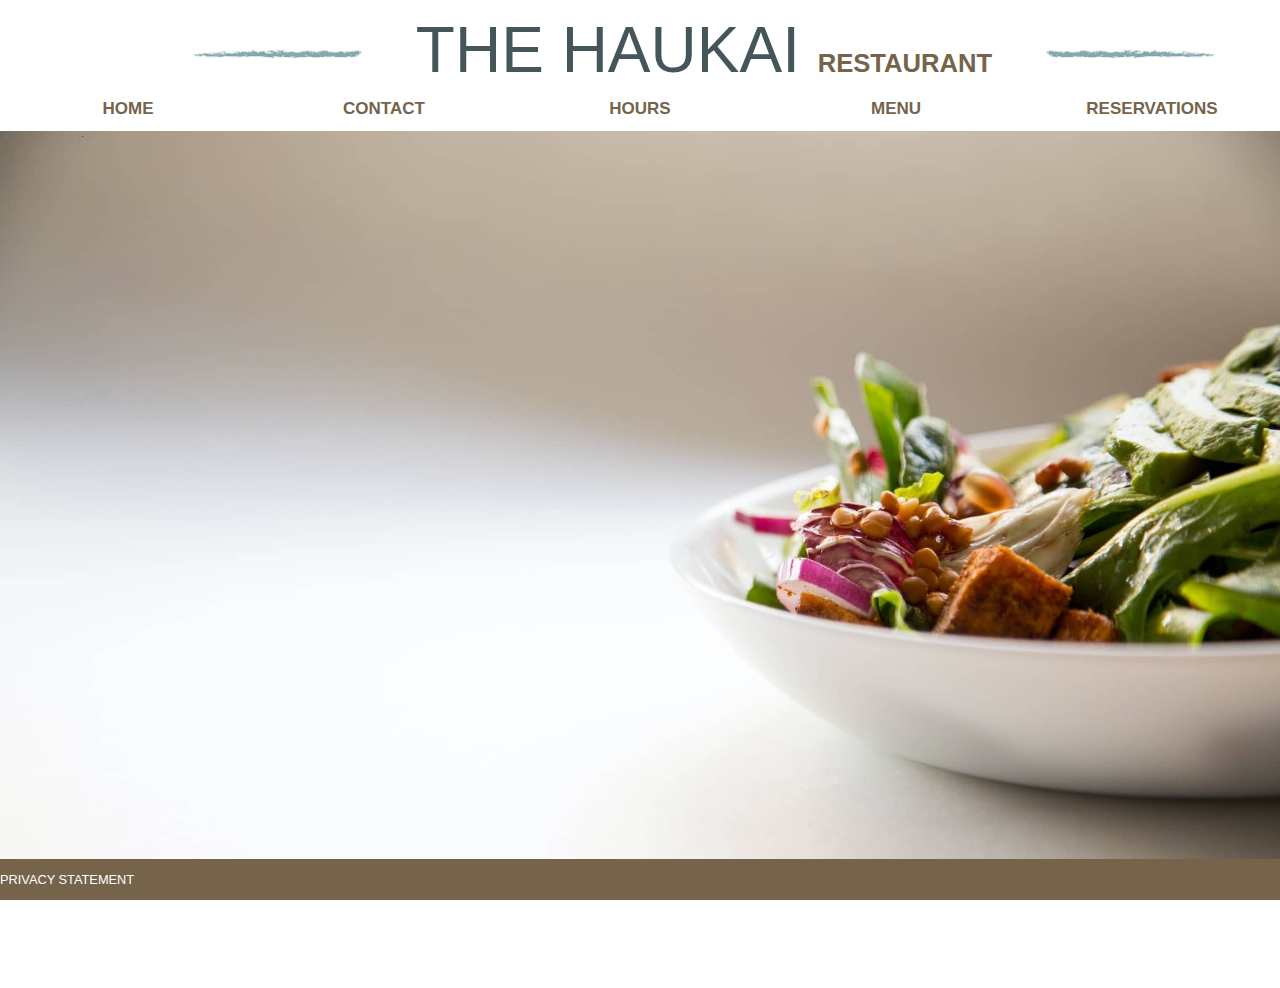
<file: index.html>
<!DOCTYPE html>
<html lang="en">
  <head>
    <title>Home</title>
    <meta name="viewport" content="width=device-width, initial-scale=1">
    <link rel="stylesheet" href="styles/styles.css">
  </head>
<body>
<div style="text-align: center; padding-top: 1%;">
  <img src="images/wave.png" alt="logo" class="image1">
  <span>THE HAUKAI </span>
  <span><b>RESTAURANT</b></span>
  <img src="images/wave.png" alt="logo" class="image2">
</div>
<div class="navbar">
  <a href="index.html">HOME</a> 
  <a href="contact.html">CONTACT</a> 
  <a href="hours.html">HOURS</a> 
  <a href="menu.html">MENU</a>
  <a href="reservations.html">RESERVATIONS</a>
  <img src="images/home.jpg" alt="Home image" class="image3">
</div>
<div>
<footer>
  <p><a class="foot" href="privacy.html">PRIVACY STATEMENT</a></p>
</footer>
</div>
</body>
</html>
</file>
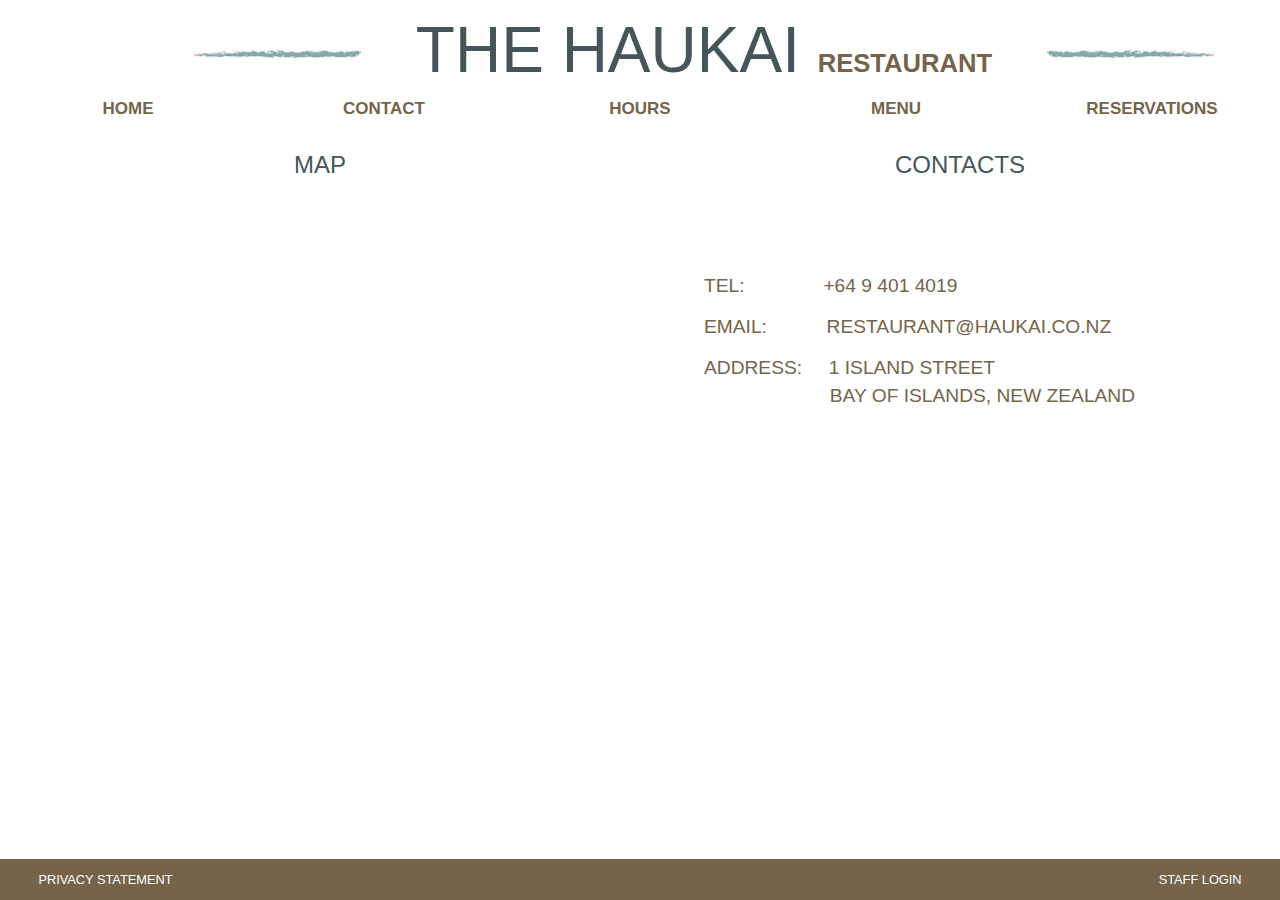
<file: contact.html>
<!DOCTYPE html>
<html>
  <head>
    <title>Contact</title>
    <meta name="viewport" content="width=device-width, initial-scale=1">
    <link rel="stylesheet" href="styles/styles.css">
    <link rel="stylesheet" href="styles/contact.css">
  </head>
<body>
<div style="text-align: center; padding-top: 1%;">
  <img src="images/wave.png" alt="logo" class="image1">
  <span>THE HAUKAI </span>
  <span><b>RESTAURANT</b></span>
  <img src="images/wave.png" alt="logo" class="image2">
</div>
<div class="navbar">
  <a href="home.html">HOME</a> 
  <a href="contact.html">CONTACT</a> 
  <a href="hours.html">HOURS</a> 
  <a href="menu.html">MENU</a>
  <a href="reservations.html">RESERVATIONS</a>
  </div>
  <div class="row">
    <div class="column">
        <h2>MAP</h2>
    <div class="map-responsive">
        <iframe src="https://www.google.com/maps/embed?pb=!1m18!1m12!1m3!1d190693.17150639198!2d176.21546504306804!3d-37.8726736545916!2m3!1f0!2f0!3f0!3m2!1i1024!2i768!4f13.1!3m3!1m2!1s0x6d6e792427a928bd%3A0x500ef6143a30c40!2sTe%20Puke!5e0!3m2!1sen!2snz!4v1663310898530!5m2!1sen!2snz" width="650" height="450" style="border:0" allowfullscreen></iframe>
    </div>
    </div>
    <div class="column">
      <h2>CONTACTS</h2>
      <div class="p">
      <p>TEL: &emsp;&emsp;&emsp; &nbsp; +64 9 401 4019</p>
      <p>EMAIL: &emsp;&emsp; &nbsp; RESTAURANT@HAUKAI.CO.NZ</p>
      <p style="margin-bottom: 0;">ADDRESS:  &nbsp; &nbsp; 1 ISLAND STREET</p>
      <p style="margin-top: 1%;"> &nbsp; &emsp;&emsp;&emsp;&emsp;&emsp;&emsp;BAY OF ISLANDS, NEW ZEALAND</p>
    </div>
    </div>
  </div>
<footer>
  <div class="row">
    <div class="columnl">
      <p><a class="foot" href="privacy.html">PRIVACY STATEMENT</a></p>
    </div>
    <div class="columnr">
      <p><a class="foot" href="private/private.html">STAFF LOGIN</a></p>
    </div>
  </footer>
  </body>
  </html>
</file>
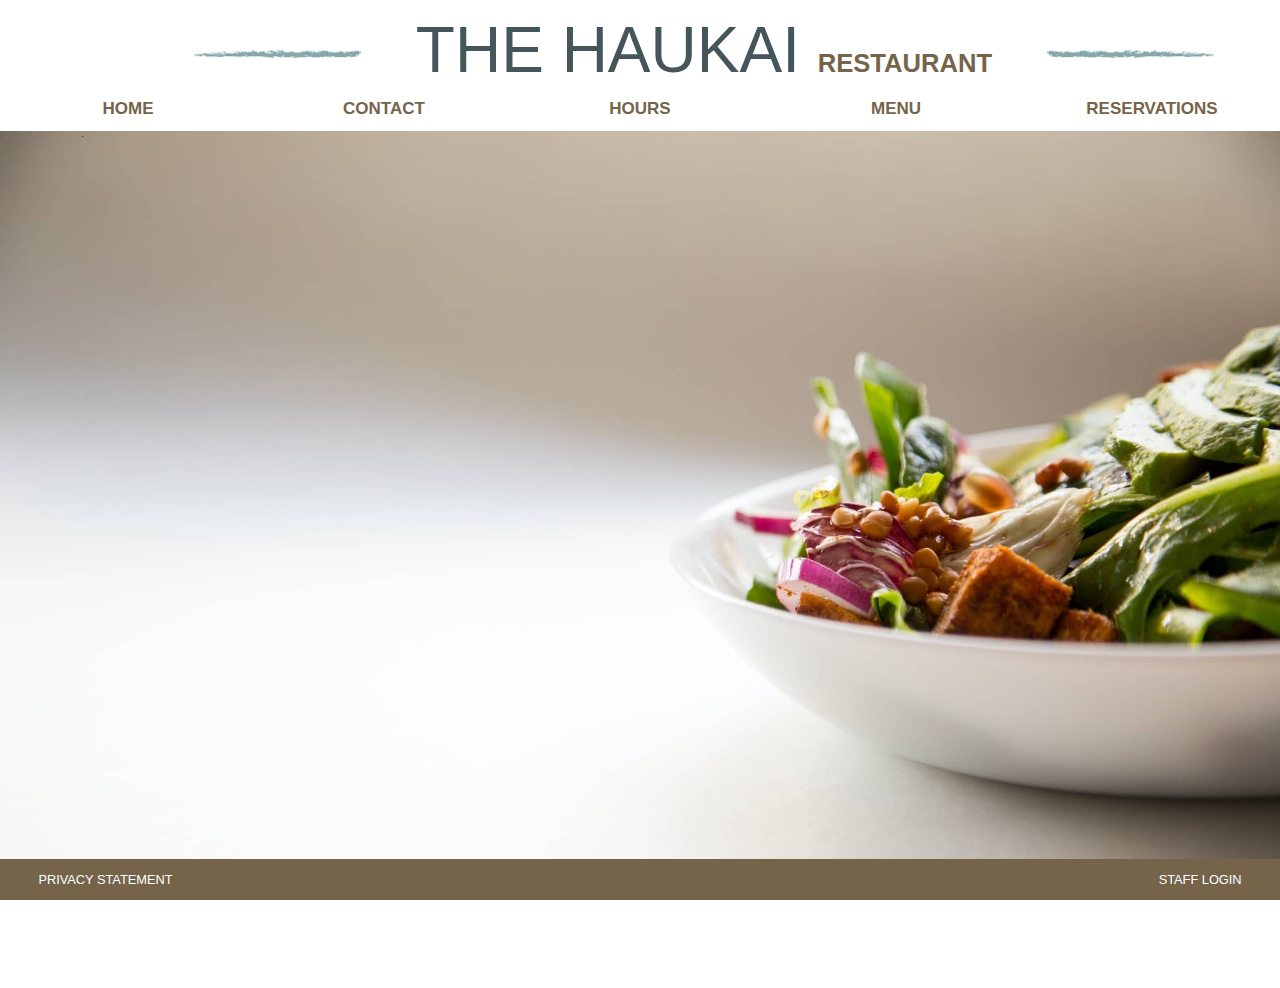
<file: home.html>
<!DOCTYPE html>
<html lang="en">
  <head>
    <title>Home</title>
    <meta name="viewport" content="width=device-width, initial-scale=1">
    <link rel="stylesheet" href="styles/styles.css">
  </head>
<body>
<div style="text-align: center; padding-top: 1%;">
  <img src="images/wave.png" alt="logo" class="image1">
  <span>THE HAUKAI </span>
  <span><b>RESTAURANT</b></span>
  <img src="images/wave.png" alt="logo" class="image2">
</div>
<div class="navbar">
  <a href="home.html">HOME</a> 
  <a href="contact.html">CONTACT</a> 
  <a href="hours.html">HOURS</a> 
  <a href="menu.html">MENU</a>
  <a href="reservations.html">RESERVATIONS</a>
  <img src="images/home.jpg" alt="Home image" class="image3">
</div>
<div>
  <footer>
    <div class="row">
      <div class="columnl">
        <p><a class="foot" href="privacy.html">PRIVACY STATEMENT</a></p>
      </div>
      <div class="columnr">
        <p><a class="foot" href="private/private.html">STAFF LOGIN</a></p>
      </div>
    </footer>
</div>
</body>
</html>
</file>
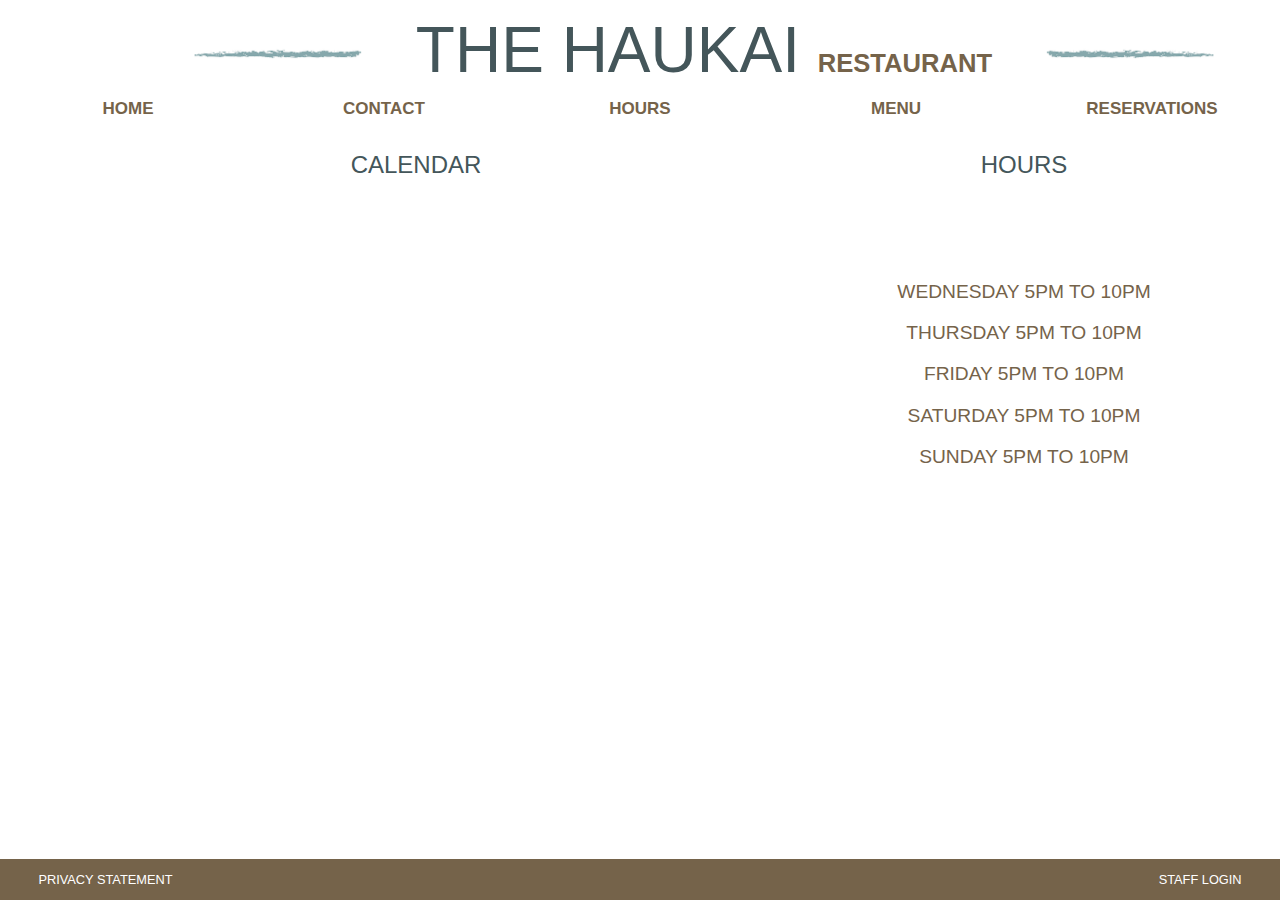
<file: hours.html>
<!DOCTYPE html>
<html lang="en">
  <head>
    <title>Hours</title>
    <meta name="viewport" content="width=device-width, initial-scale=1">
    <link rel="stylesheet" href="styles/styles.css">
    <link rel="stylesheet" href="styles/hours.css">
  </head>
<body>
<div style="text-align: center; padding-top: 1%;">
  <img src="images/wave.png" alt="logo" class="image1">
  <span>THE HAUKAI </span>
  <span><b>RESTAURANT</b></span>
  <img src="images/wave.png" alt="logo" class="image2">
</div>
<div class="navbar">
  <a href="home.html">HOME</a> 
  <a href="contact.html">CONTACT</a> 
  <a href="hours.html">HOURS</a> 
  <a href="menu.html">MENU</a>
  <a href="reservations.html">RESERVATIONS</a>
</div>
<div class="row1">
    <div class="collumn">
        <h2>CALENDAR</h2>
    <div class="calendar-responsive">
        <iframe src="https://calendar.google.com/calendar/embed?src=30qwerfv%40gmail.com&ctz=Pacific%2FAuckland"   width="800" height="600" frameborder="0" scrolling="no"></iframe>
    </div>
    </div>
    <div class="collumn2">
      <h2>HOURS</h2>
      <div class="p">
      <p>WEDNESDAY 5PM TO 10PM</p>
      <p>THURSDAY 5PM TO 10PM</p>
      <p>FRIDAY 5PM TO 10PM</p>
      <p>SATURDAY 5PM TO 10PM</p>
      <p>SUNDAY 5PM TO 10PM</p>
    </div>
    </div>
  </div>
</div>
<footer>
  <div class="row">
    <div class="columnl">
      <p><a class="foot" href="privacy.html">PRIVACY STATEMENT</a></p>
    </div>
    <div class="columnr">
      <p><a class="foot" href="private/private.html">STAFF LOGIN</a></p>
    </div>
  </footer>
</body>
</html>
</file>
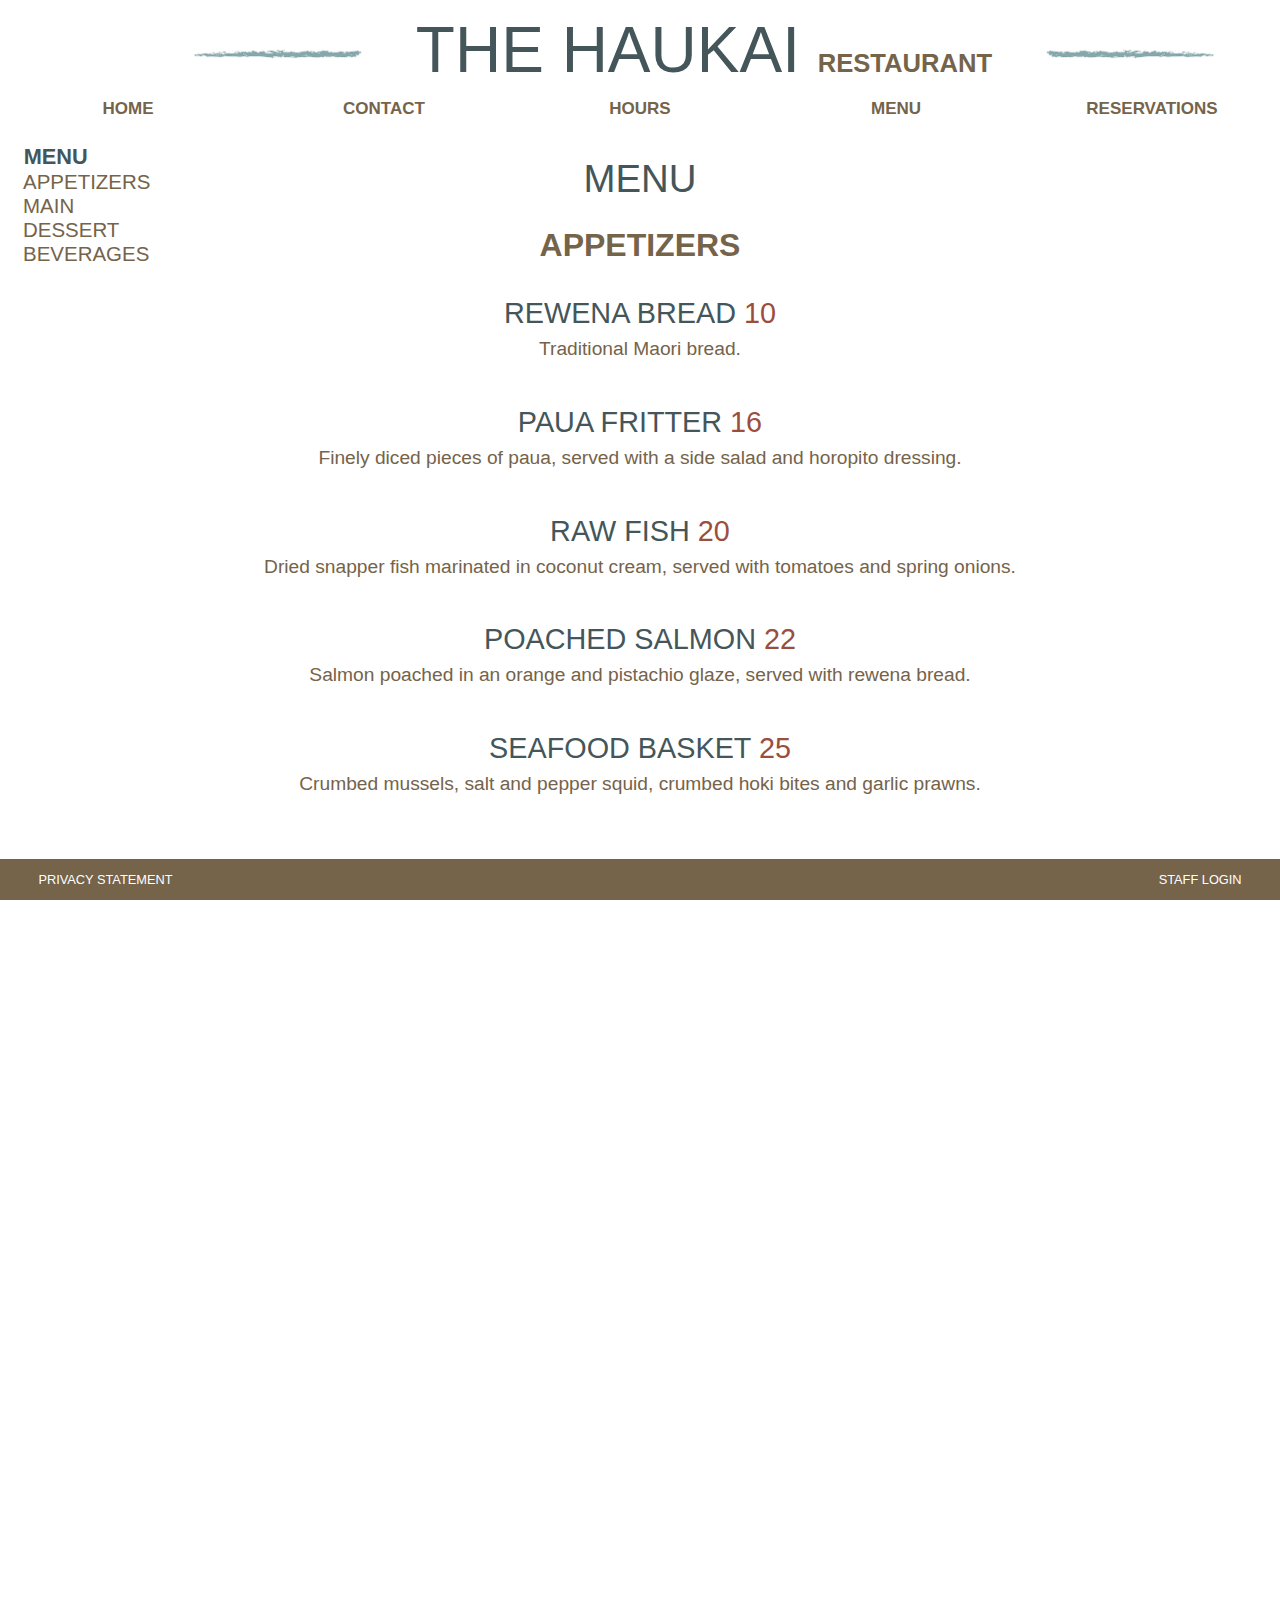
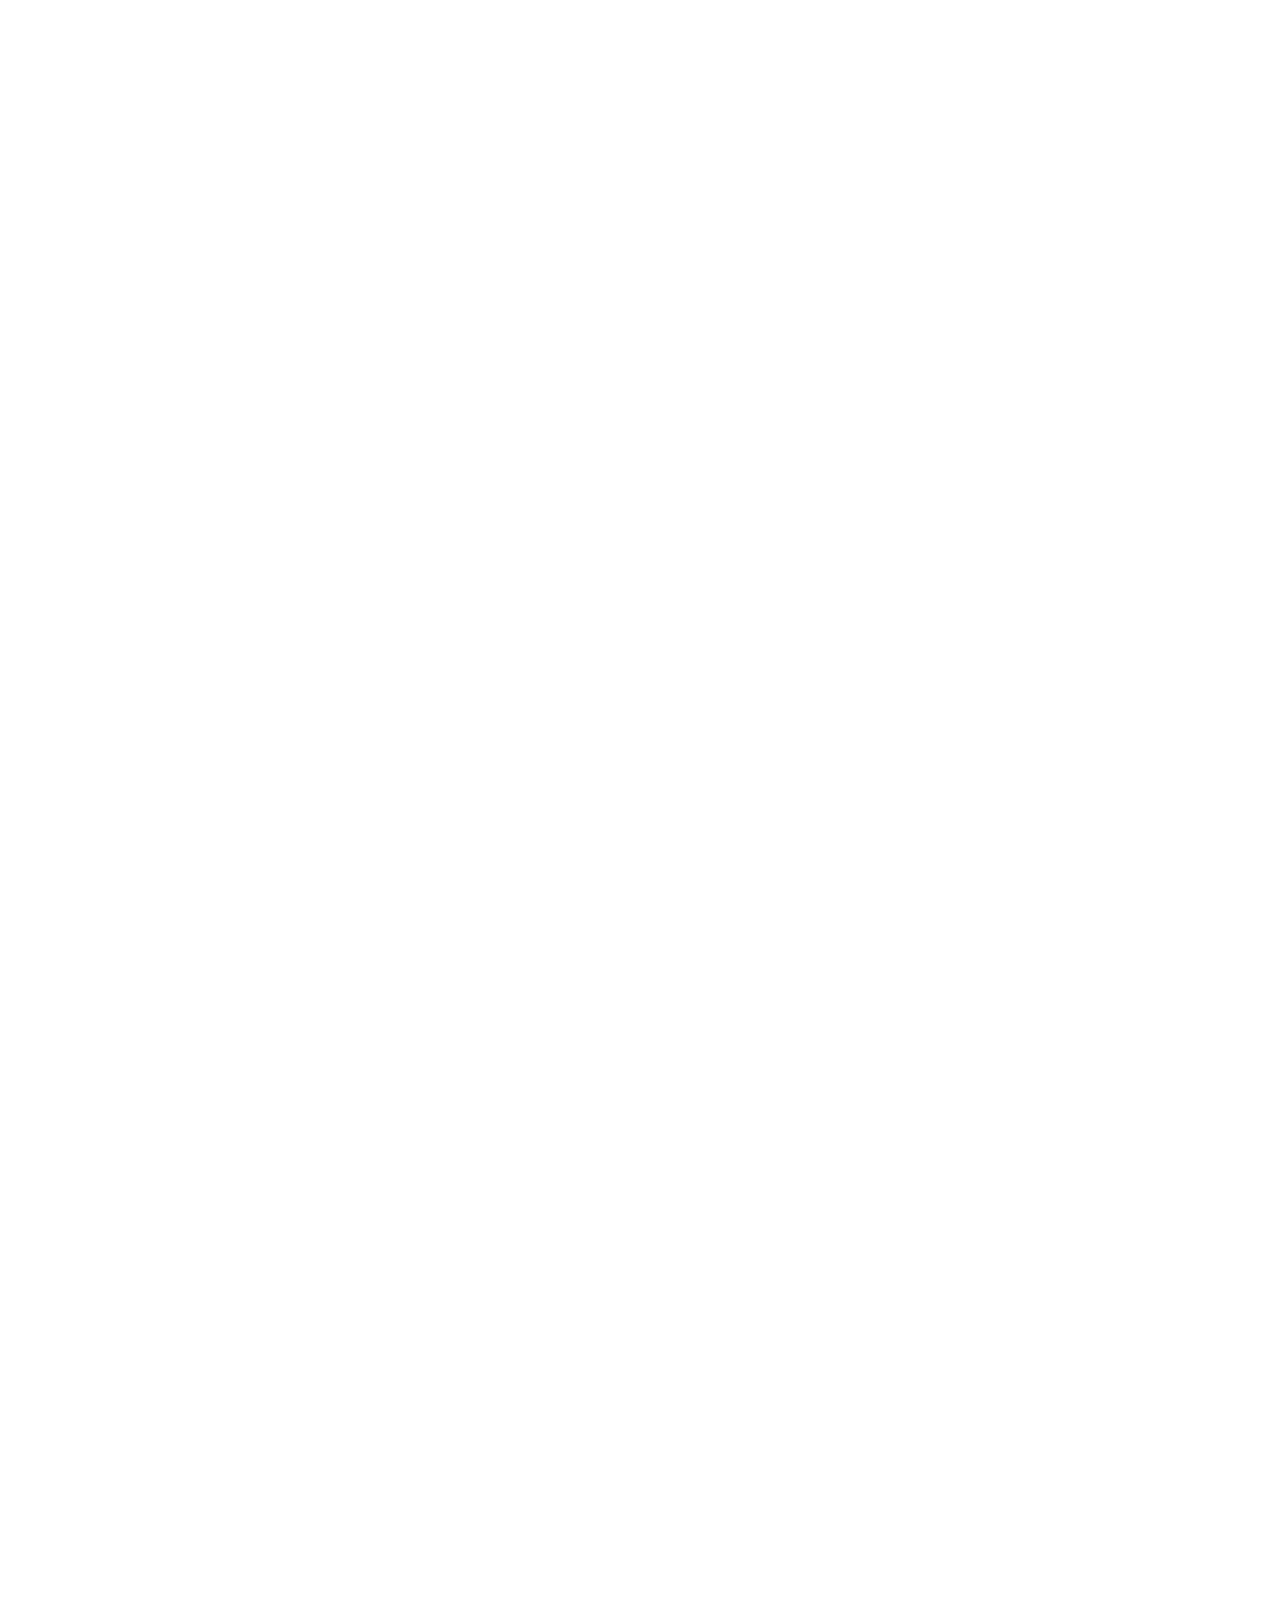
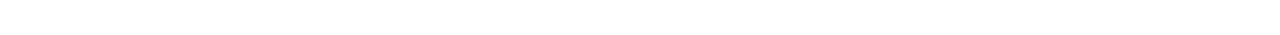
<file: menu.html>
<!DOCTYPE html>
<html lang="en">
  <head>
    <title>Menu</title>
    <meta name="viewport" content="width=device-width, initial-scale=1">
    <link rel="stylesheet" href="styles/styles.css">
    <link rel="stylesheet" href="styles/menu.css">
  </head>
<body>
<div style="text-align: center; padding-top: 1%;">
  <img src="images/wave.png" alt="logo" class="image1">
  <span>THE HAUKAI </span>
  <span><b>RESTAURANT</b></span>
  <img src="images/wave.png" alt="logo" class="image2">
</div>
<div class="navbar">
    <a href="home.html">HOME</a> 
    <a href="contact.html">CONTACT</a> 
    <a href="hours.html">HOURS</a> 
    <a href="menu.html">MENU</a>
    <a href="reservations.html">RESERVATIONS</a>
</div>

<nav class="floating-menu">
    <h3 href="#menu">MENU</h3>
    <a href="#appetizers">APPETIZERS</a>
    <a href="#main">MAIN</a>
    <a href="#dessert">DESSERT</a>
    <a href="#beverages">BEVERAGES</a>
  </nav>

<div class="row">
    <div class="column">
    <h1>MENU</h1>
    <h2 id="appetizers">APPETIZERS</h2>
    <span><d>REWENA BREAD</d></span><span><e> 10</e></span>
    <p class="p">Traditional Maori bread.</p>
    <span><d>PAUA FRITTER </d></span><span><e>16</e></span>
    <p class="p">Finely diced pieces of paua, served with a side salad and horopito dressing.</p>
    <span><d>RAW FISH</d></span><span><e> 20</e></span>
    <p class="p">Dried snapper fish marinated in coconut cream, served with tomatoes and spring onions.</p>
    <span><d>POACHED SALMON</d></span><span><e> 22</e></span>
    <p class="p">Salmon poached in an orange and pistachio glaze, served with rewena bread.</p>
    <span><d>SEAFOOD BASKET</d></span><span><e> 25</e></span>
    <p class="p">Crumbed mussels, salt and pepper squid, crumbed hoki bites and garlic prawns.</p>

    <h2 id="main" style="margin-top: 5%;">MAIN</h2>
    <span><d>FISH OF THE DAY</d></span><span><e> 25</e></span>
    <p class="p">Beer battered fish and kumara fries, served with a side salad and homemade tartare.</p>
    <span><d>MUSSELS AND SCALLOPS</d></span><span><e>25</e></span>
    <p class="p">Steamed mussel & scallop mousse, honey and soy broth.</p>
    <span><d>SEAFOOD CHOWDER</d></span><span><e> 30</e></span>
    <p class="p">Creamy chowder filled with terakihi, prawn, hoki, scallops and mussels, served with flatbread.</p>
    <span><d>PORK BELLY</d></span><span><e> 30</e></span>
    <p class="p">New Zealand Lamb coated in a kawakawa crumb, served with Dijon mustard glazed carrots, roasted butternut
    squash and a mushroom Jus.</p>
    <span><d>LAMB STEAK</d></span><span><e> 33</e></span>
    <p class="p">Crumbed mussels, salt and pepper squid, crumbed hoki bites and garlic prawns.</p>
    <span><d>VENISON</d></span><span><e> 33</e></span>
    <p class="p">Venison crusted with horopito, served with glazed plums, cabbage salad and red wine Jus.</p>

    <h2 id="dessert" style="margin-top: 5%;">DESSERT</h2>
    <span><d>KAPITI ICE CREAM</d></span><span><e> 10</e></span>
    <p class="p">Check for daily specials.</p>
    <span><d>STEAM PUDDING</d></span><span><e> 12</e></span>
    <p class="p">Golden syrup flavoured steam pudding, served with vanilla ice cream</p>
    <span><d>MINI PAVLOVA</d></span><span><e> 16</e></span>
    <p class="p">Mini Pavlova served with kawakawa and lemon infused cream and fresh fruit.</p>
    <span><d>BANOFFEE PIE</d></span><span><e> 16</e></span>
    <p class="p">Toffee, fresh bananas and fresh cream.</p>
    </div>   
    </div>
  </div>
  <h2 id="beverages" style="margin-top: 5%; text-align: center;">BEVERAGES</h2>
  <div class="row">
    <div class="column3">
        <span><d>RED</d></span><span><g> &emsp; &emsp; &emsp; &emsp; &emsp; &emsp; &emsp;&emsp;&emsp; &emsp; &emsp; &emsp; &emsp; &emsp; &emsp; &nbsp; &nbsp; B/G</g></span>
    </div>
    <div class="column3">
        <span><d>NON-ALCOHOLIC</d></span>
    </div>
  </div>
  <div class="row" style="margin-bottom:5%">
    <div class="column3">
    <br><span class="spanf">Terrace Edge Pinot Noir, 2012, Wairarapa</span><span class="spang"> &nbsp; &nbsp; 53/13</span><br>
    <br><span class="spanf">Altitude Pinot Noir, 2010, Marlborough</span><span class="spang"> &emsp; &nbsp; &nbsp; &nbsp;64/15</span><br>
    <br><span class="spanf">Greystone Pinot Noir, 2012, Wairarapa</span><span class="spang"> &emsp;&nbsp; &nbsp;&nbsp; 73/17</span><br> 
    <br><span class="spanf">Terrace Edge, Syrah, 2012 Wairarapa</span><span class="spang"> &emsp; &nbsp;  &nbsp; &nbsp;53/13</span><br> 
    <br><span class="spanf">Altitude Syrah, 2010 Marlborough </span><span class="spang"> &emsp; &emsp; &nbsp;&nbsp;  &nbsp; &nbsp; 64/15</span><br> 
    <br><span class="spanf">Greystone Syrah, 2012, Wairarapa </span><span class="spang"> &emsp; &emsp; &nbsp; &nbsp; &nbsp;73/17</span><br> 
    <br><span class="spanf">Pegasus Bay Merlot, 2013, Waipara </span><span class="spang">&emsp; &emsp;&nbsp; &nbsp;&nbsp;65/14</span><br> 
    <br><span class="spanf">Pegasus Bay Pinot Noir, 2013, Waipara</span><span class="spang"> &emsp; &nbsp; &nbsp; &nbsp;110</span> 
    
    <span><d>WHITE</d></span><span><g>&emsp; &emsp; &emsp; &emsp; &emsp; &emsp; &emsp;&emsp;&emsp;&emsp;&emsp; &emsp; &emsp;&emsp; &nbsp; &nbsp;B/G</g></span>
    <br><span class="spanf">Spade Oak Pinot Gris, 2011, Gisborne</span><span class="spang"> &emsp;  &nbsp; &nbsp; 40/10</span><br>
    <br><span class="spanf">Maude Pinot Gris, 2017, Otago</span><span class="spang">&emsp; &emsp; &emsp; &nbsp; &nbsp;49.50/11</span><br>
    <br><span class="spanf">Charles Wiffen Chardonnay, 2013, Otago</span><span class="spang"> &nbsp; &nbsp; &nbsp;48/11</span><br>
    <br><span class="spanf">Amisfield, Riesling, 2016, Otago</span><span class="spang"> &emsp;&emsp; &emsp; &nbsp;  &nbsp; &nbsp; 53/12</span><br>
    <br><span class="spanf">Lamont Riesling, 2010, Otago</span><span class="spang"> &emsp; &emsp; &emsp; &emsp;  &nbsp; &nbsp; 57/13</span><br>
    <br><span class="spanf">Elephant Hill Viognier, 2013, Hawkes Bay</span><span class="spang">&nbsp; &nbsp; &nbsp;55/12</span><br>
    <br><span class="spanf">Folium Sauvignon Blanc, 2011, Marlborough</span><span class="spang">52/11</span><br>
    <br><span class="spanf">Billecart-Salmon Brut Reserve, France</span><span class="spang" > &emsp;&emsp; &nbsp; &nbsp;120</span><br>

    <span><d>BEER AND CIDER</d></span><span><g> &emsp; &emsp; &emsp; &emsp; &emsp; &emsp; &emsp; &nbsp; &nbsp;  B/G</g></span>
    <br><span class="spanf">Garage project range</span><span class="spang">&emsp; &emsp; &emsp; &emsp; &emsp;&emsp;&emsp; &emsp;&emsp; &nbsp; &nbsp;11</span>
    <br><span class="spanf">Tuatara range</span><span class="spang">&emsp; &emsp; &emsp; &emsp; &emsp; &emsp; &emsp;&emsp; &emsp; &emsp; &emsp; &nbsp; &nbsp;11</span>
    <br><span class="spanf">Panhead range</span><span class="spang">&emsp; &emsp; &emsp; &emsp; &emsp; &emsp; &emsp;&emsp;&emsp; &emsp;&emsp; &nbsp; &nbsp;10</span>
    <br><span class="spanf">Coopers Ale</span><span class="spang"> &emsp; &emsp; &emsp; &emsp; &emsp; &emsp; &emsp; &emsp; &emsp; &emsp; &emsp; &nbsp; &nbsp; 10</span>
    <br><span class="spanf">Heineken</span><span class="spang">&emsp; &emsp; &emsp; &emsp; &emsp; &emsp; &emsp; &emsp; &emsp;&emsp;&emsp; &emsp;&emsp; &nbsp; &nbsp;11</span>
    <br><span class="spanf">Moa Cider</span><span class="spang">&emsp; &emsp; &emsp;&emsp; &emsp; &emsp;&emsp; &emsp; &emsp;&emsp;&emsp; &emsp; &emsp; &nbsp; &nbsp;10</span>
    <br><span class="spanf">Crooked Cider</span><span class="spang">&emsp; &emsp; &emsp;&emsp;&emsp;&emsp;&emsp; &emsp; &emsp;&emsp;&emsp; &emsp; &nbsp; &nbsp;10</span>

    </div>
    <div class="column3" >
        <br><span class="spanf">Mineral water</span><span class="spang">&emsp; &nbsp; 4.00</span><br>
        <br><span class="spanf">Soft drinks </span><span class="spang">&emsp; &nbsp;&emsp; 4.00</span><br>
        <br><span class="spanf">Juice </span><span class="spang"> &emsp; &nbsp; &emsp; &emsp; &nbsp;&nbsp; 4.00</span><br> 
        <br><span class="spanf">Coffee </span><span class="spang">&emsp; &nbsp; &emsp; &emsp;&nbsp; 4.50</span><br> 
        <br><span class="spanf">Tea </span><span class="spang">&emsp; &nbsp; &emsp; &emsp; &nbsp; &emsp;3.00</span><br>   
    </div>
    </div>
  </div>
  <footer>
    <div class="row">
      <div class="columnl">
        <p><a class="foot" href="privacy.html">PRIVACY STATEMENT</a></p>
      </div>
      <div class="columnr">
        <p><a class="foot" href="private/private.html">STAFF LOGIN</a></p>
      </div>
    </footer>
  </body>
  </html>
</file>
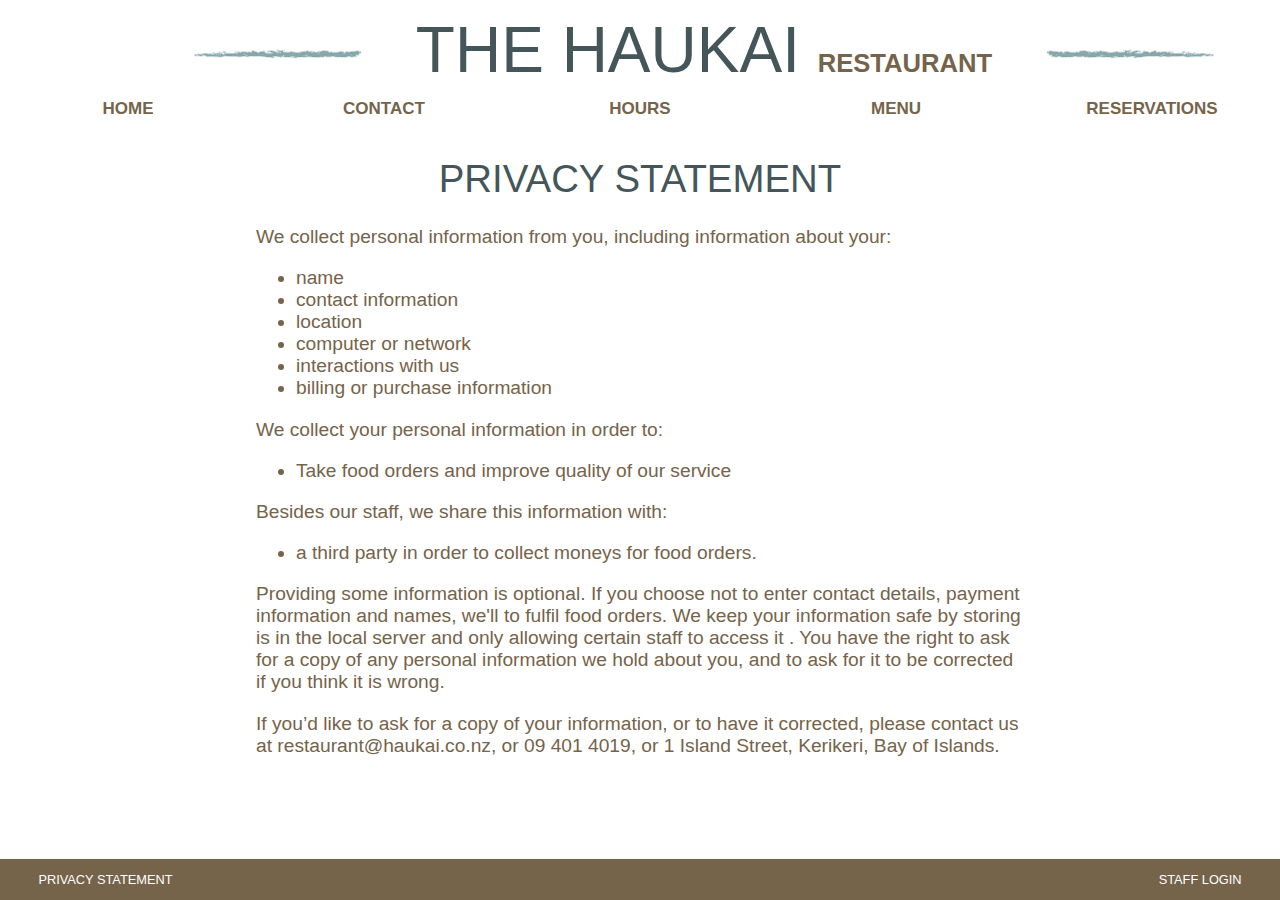
<file: privacy.html>
<!DOCTYPE html>
<html lang="en">
  <head>
    <title>Privacy</title>
      <meta name="viewport" content="width=device-width, initial-scale=1">
      <link rel="stylesheet" href="styles/styles.css">
      <link rel="stylesheet" href="styles/privacy.css">
  </head>
<body>
<div style="text-align: center; padding-top: 1%;">
  <img src="images/wave.png" alt="logo" class="image1">
  <span>THE HAUKAI </span>
  <span><b>RESTAURANT</b></span>
  <img src="images/wave.png" alt="logo" class="image2">
</div>
<div class="navbar">
  <a href="home.html">HOME</a> 
  <a href="contact.html">CONTACT</a> 
  <a href="hours.html">HOURS</a> 
  <a href="menu.html">MENU</a>
  <a href="reservations.html">RESERVATIONS</a>
  </div>

  <div class="row">
    <div class="column1">
            <h1>PRIVACY STATEMENT</h1>
            <p class="p">We collect personal information from you, including information about your:
            <ul class="p">
                <li>name</li>
                <li>contact information</li>
                <li>location</li>
                <li>computer or network</li>
                <li>interactions with us</li>
                <li>billing or purchase information</li>
            </ul>
            <p class="p">We collect your personal information in order to:</p>
            <ul class="p">
                <li>Take food orders and improve quality of our service</li>
            </ul>
            <p class="p">Besides our staff, we share this information with:</p>
            <ul class="p">
                <li>a third party in order to collect moneys for food orders.</li>
            </ul>
            <p class="p1">Providing some information is optional.
            If you choose not to enter contact details, payment
            information and names, we'll to fulfil food orders.
            We keep your information safe by storing is in the local server and only allowing certain staff
            to access it .
            You have the right to ask for a copy of any personal information we hold about you, and to ask
            for it to be corrected if you think it is wrong. </p>
            <p class="p1">If you’d like to ask for a copy of your
            information, or to have it corrected, please contact us at restaurant@haukai.co.nz, or 09 401 4019, or 1 Island Street, Kerikeri, Bay of Islands.
            </p><br><br><br>
        </div>
    </div>
    <footer>
      <div class="row">
        <div class="columnl">
          <p><a class="foot" href="privacy.html">PRIVACY STATEMENT</a></p>
        </div>
        <div class="columnr">
          <p><a class="foot" href="private/private.html">STAFF LOGIN</a></p>
        </div>
      </footer>
  </body>
  </html>
</file>
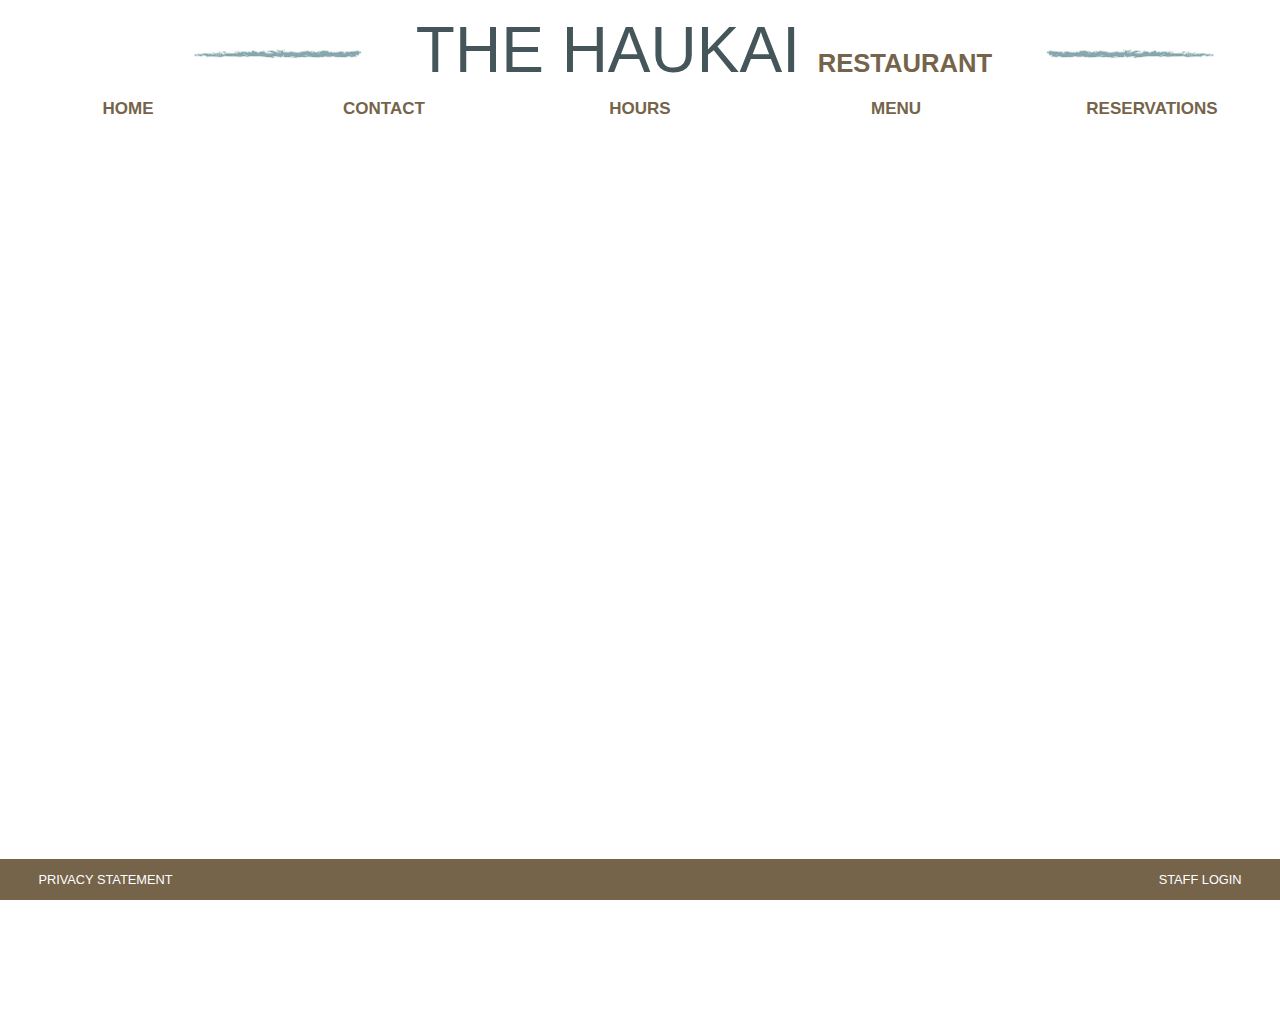
<file: reservations.html>
<!DOCTYPE html>
<html lang="en">
  <head>
    <title>Reservations</title>
    <meta name="viewport" content="width=device-width, initial-scale=1">
    <link rel="stylesheet" href="styles/styles.css">
    <link rel="stylesheet" href="styles/contact.css">
  </head>
<body>
<div style="text-align: center; padding-top: 1%;">
  <img src="images/wave.png" alt="logo" class="image1">
  <span>THE HAUKAI </span>
  <span><b>RESTAURANT</b></span>
  <img src="images/wave.png" alt="logo" class="image2">
</div>
<div class="navbar">
    <a href="home.html">HOME</a> 
    <a href="contact.html">CONTACT</a> 
    <a href="hours.html">HOURS</a> 
    <a href="menu.html">MENU</a>
    <a href="reservations.html">RESERVATIONS</a>
  </div>
  <div class="row">
    <div class="column">
    <div class="map-responsive">
        <iframe src="https://docs.google.com/forms/d/e/1FAIpQLSfcCd7NVufyl1M9WzvY2NiHTcLn6wCWl6slnONP2ZppaLWKZg/viewform?embedded=true" width="640" height="1188" frameborder="0" marginheight="0" marginwidth="0">Loading…</iframe>
    </div>
    </div>   
    </div>
  </div>
  <footer>
    <div class="row">
      <div class="columnl">
        <p><a class="foot" href="privacy.html">PRIVACY STATEMENT</a></p>
      </div>
      <div class="columnr">
        <p><a class="foot" href="private/private.html">STAFF LOGIN</a></p>
      </div>
    </footer>
  </body>
  </html>
</file>
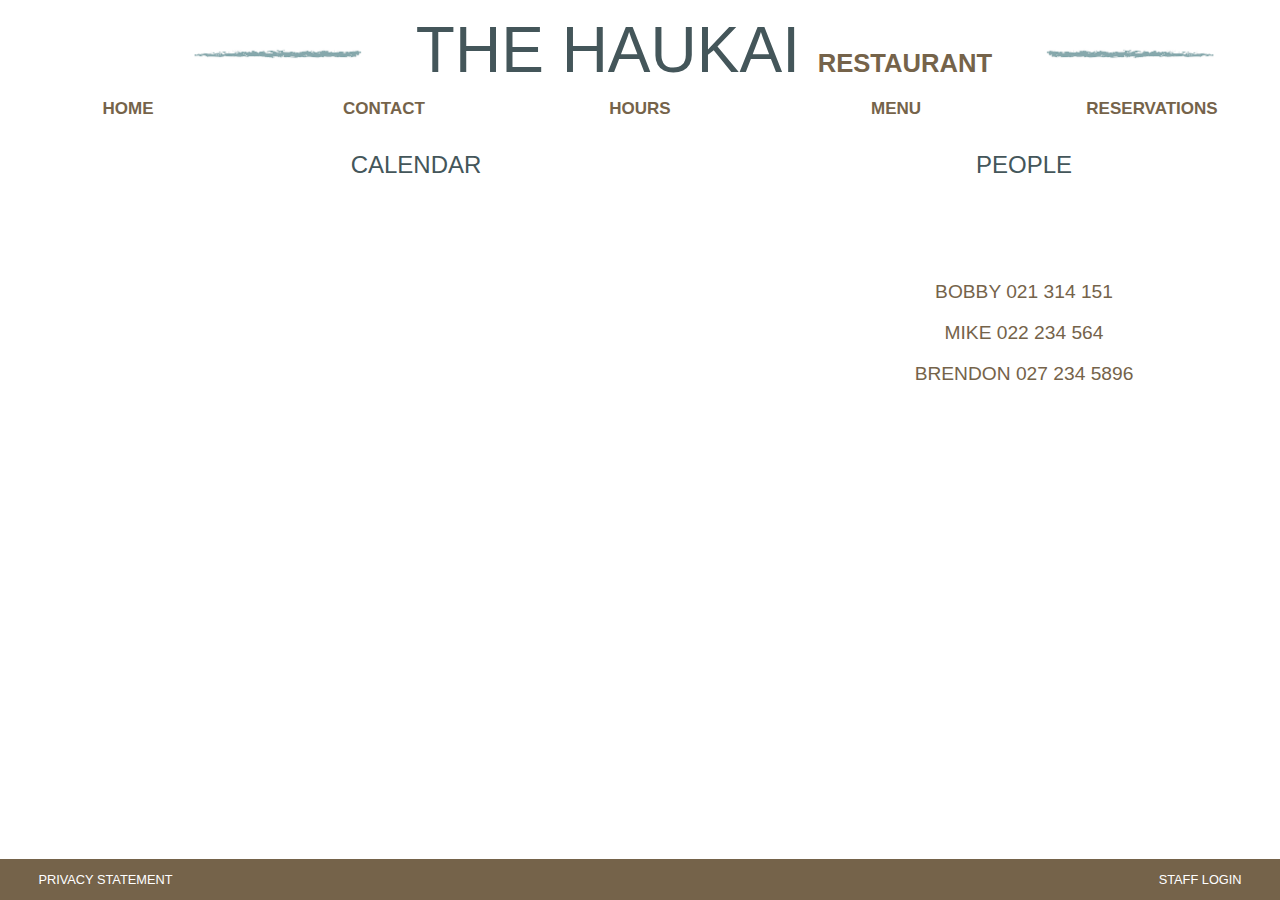
<file: private/private.html>
<!DOCTYPE html>
<html lang="en">
  <head>
    <title>Privacy</title>
      <meta name="viewport" content="width=device-width, initial-scale=1">
      <link rel="stylesheet" href="../styles/styles.css">
      <link rel="stylesheet" href="../styles/hours.css">
  </head>
<body>
<div style="text-align: center; padding-top: 1%;">
  <img src="../images/wave.png" alt="logo" class="image1">
  <span>THE HAUKAI </span>
  <span><b>RESTAURANT</b></span>
  <img src="../images/wave.png" alt="logo" class="image2">
</div>
<div class="navbar">
  <a href="home.html">HOME</a> 
  <a href="contact.html">CONTACT</a> 
  <a href="hours.html">HOURS</a> 
  <a href="menu.html">MENU</a>
  <a href="reservations.html">RESERVATIONS</a>
  </div>
  <div class="row1">
    <div class="collumn">
        <h2>CALENDAR</h2>
    <div class="calendar-responsive">
        <iframe src="https://calendar.google.com/calendar/embed?src=eb81676940198617eb09c6d8ed49e3aefa8925481ec57243e435600bf6e75b36%40group.calendar.google.com&ctz=Pacific%2FAuckland"   width="800" height="600" frameborder="0" scrolling="no"></iframe>
    </div>
    </div>
    <div class="collumn2">
      <h2>PEOPLE</h2>
      <div class="p">
      <p>BOBBY 021 314 151</p>
      <p>MIKE 022 234 564</p>
      <p>BRENDON 027 234 5896</p>
    </div>
    </div>
  </div>
</div>
  <footer>
    <div class="row">
      <div class="columnl">
        <p><a class="foot" href="privacy.html">PRIVACY STATEMENT</a></p>
      </div>
      <div class="columnr">
        <p><a class="foot" href="private/private.html">STAFF LOGIN</a></p>
      </div>
    </footer>
  </body>
  </html>
</file>
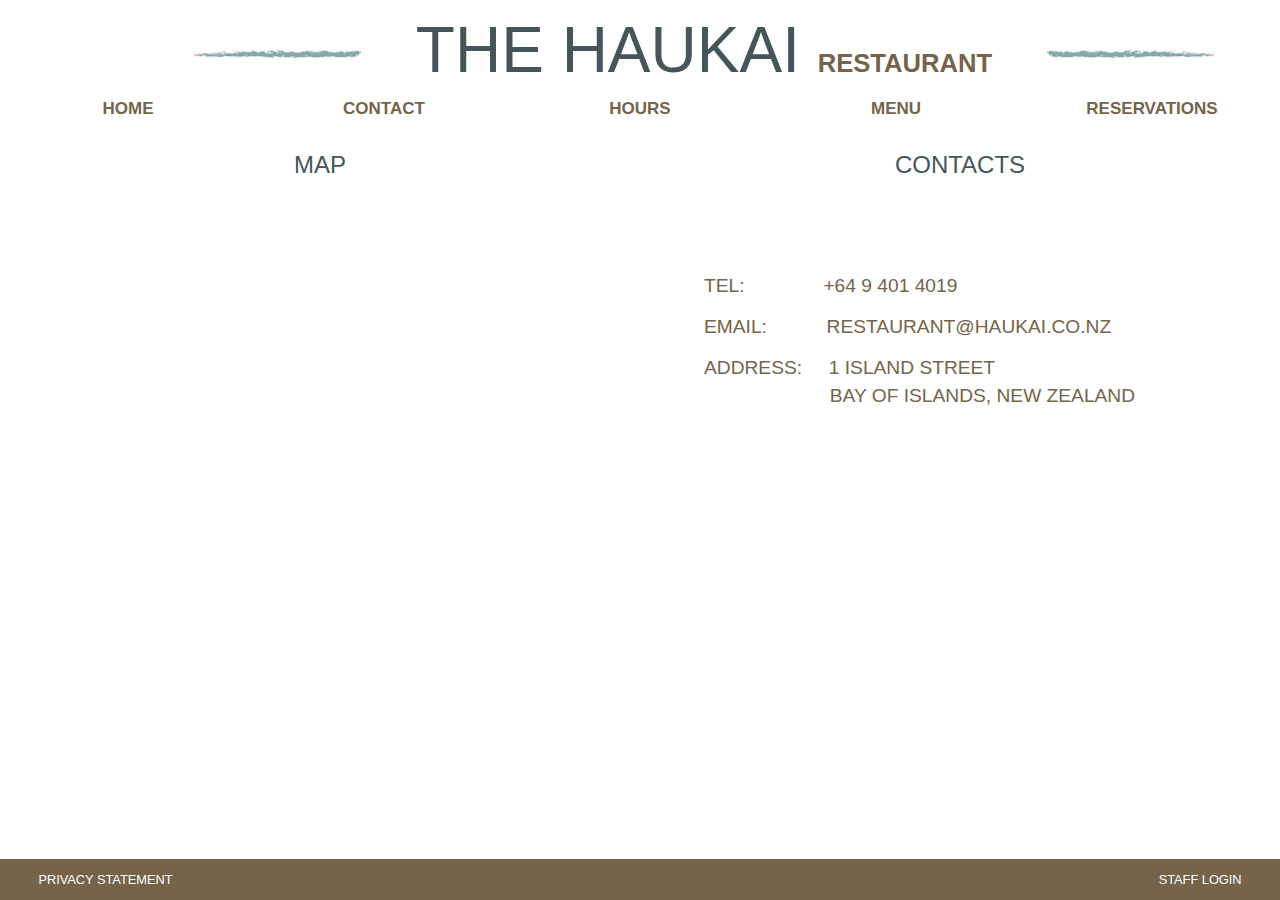
<file: web/contact.html>
<!DOCTYPE html>
<html>
  <head>
    <!-- Google tag (gtag.js) -->
    <script async src="https://www.googletagmanager.com/gtag/js?id=G-HED3R3263N"></script>
    <script>
    window.dataLayer = window.dataLayer || [];
    function gtag(){dataLayer.push(arguments);}
    gtag('js', new Date());
    gtag('config', 'G-HED3R3263N');
    </script>
    <title>Contact</title>
    <meta name="viewport" content="width=device-width, initial-scale=1">
    <link rel="stylesheet" href="styles/styles.css">
    <link rel="stylesheet" href="styles/contact.css">
  </head>
<body>
<div style="text-align: center; padding-top: 1%;">
  <img src="images/wave.png" alt="logo" class="image1">
  <span>THE HAUKAI </span>
  <span><b>RESTAURANT</b></span>
  <img src="images/wave.png" alt="logo" class="image2">
</div>
<div class="navbar">
  <a href="home.html">HOME</a> 
  <a href="contact.html">CONTACT</a> 
  <a href="hours.html">HOURS</a> 
  <a href="menu.html">MENU</a>
  <a href="reservations.html">RESERVATIONS</a>
  </div>
  <div class="row">
    <div class="column">
        <h2>MAP</h2>
    <div class="map-responsive">
        <iframe src="https://www.google.com/maps/embed?pb=!1m18!1m12!1m3!1d190693.17150639198!2d176.21546504306804!3d-37.8726736545916!2m3!1f0!2f0!3f0!3m2!1i1024!2i768!4f13.1!3m3!1m2!1s0x6d6e792427a928bd%3A0x500ef6143a30c40!2sTe%20Puke!5e0!3m2!1sen!2snz!4v1663310898530!5m2!1sen!2snz" width="650" height="450" style="border:0" allowfullscreen></iframe>
    </div>
    </div>
    <div class="column">
      <h2>CONTACTS</h2>
      <div class="p">
      <p>TEL: &emsp;&emsp;&emsp; &nbsp; +64 9 401 4019</p>
      <p>EMAIL: &emsp;&emsp; &nbsp; RESTAURANT@HAUKAI.CO.NZ</p>
      <p style="margin-bottom: 0;">ADDRESS:  &nbsp; &nbsp; 1 ISLAND STREET</p>
      <p style="margin-top: 1%;"> &nbsp; &emsp;&emsp;&emsp;&emsp;&emsp;&emsp;BAY OF ISLANDS, NEW ZEALAND</p>
    </div>
    </div>
  </div>
<footer>
  <div class="row">
    <div class="columnl">
      <p><a class="foot" href="privacy.html">PRIVACY STATEMENT</a></p>
    </div>
    <div class="columnr">
      <p><a class="foot" href="private/private.html">STAFF LOGIN</a></p>
    </div>
  </footer>
  </body>
  </html>
</file>
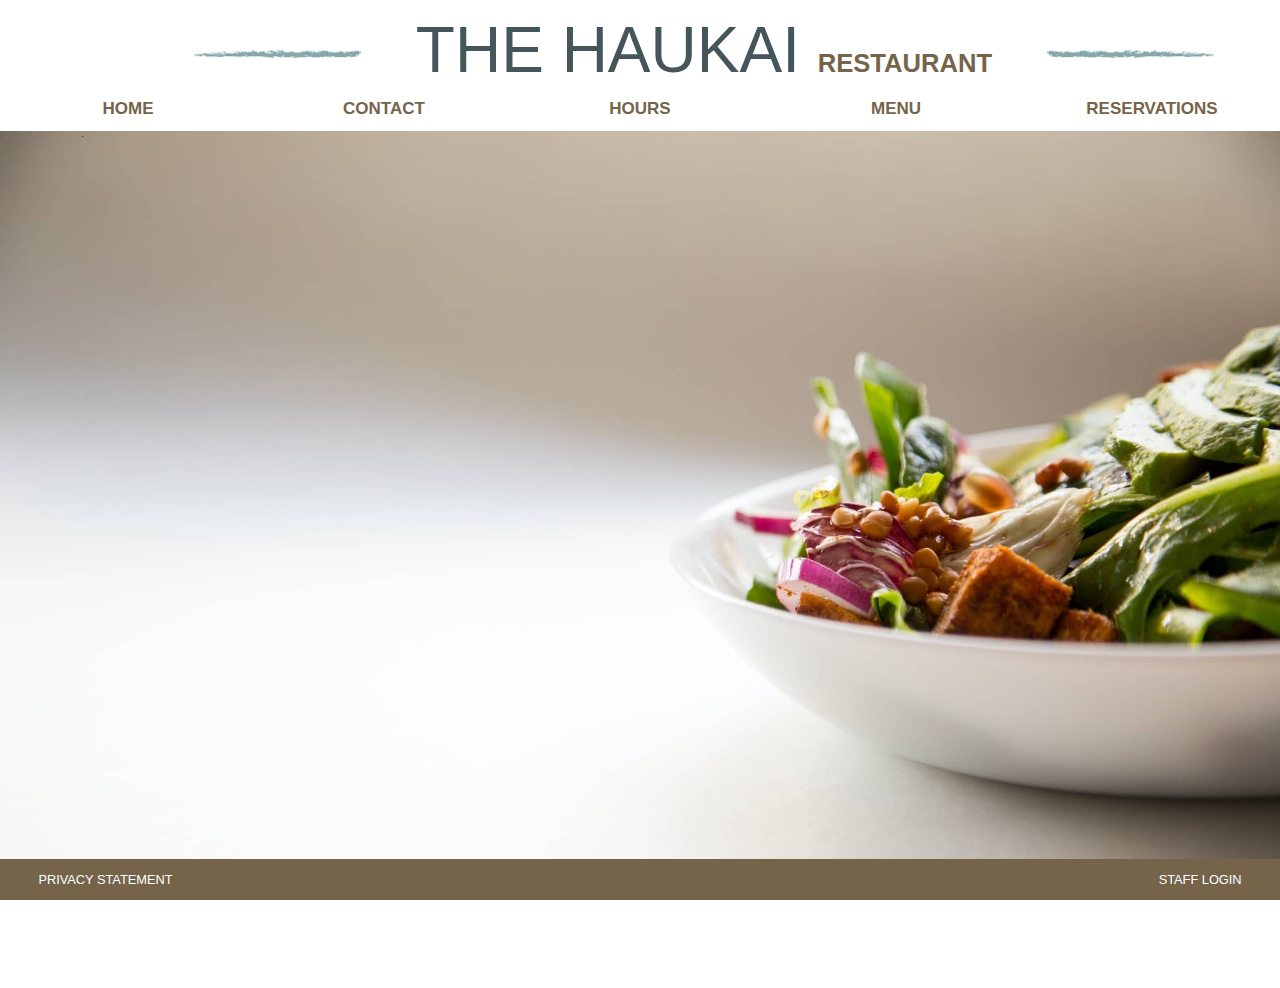
<file: web/home.html>
<!DOCTYPE html>
<html lang="en">
  <head>
     <!-- Google tag (gtag.js) -->
     <script async src="https://www.googletagmanager.com/gtag/js?id=G-HED3R3263N"></script>
     <script>
       window.dataLayer = window.dataLayer || [];
       function gtag(){dataLayer.push(arguments);}
       gtag('js', new Date());
       gtag('config', 'G-HED3R3263N');
     </script>
    <title>Home</title>
    <meta name="viewport" content="width=device-width, initial-scale=1">
    <link rel="stylesheet" href="styles/styles.css">
  </head>
<body>
<div style="text-align: center; padding-top: 1%;">
  <img src="images/wave.png" alt="logo" class="image1">
  <span>THE HAUKAI </span>
  <span><b>RESTAURANT</b></span>
  <img src="images/wave.png" alt="logo" class="image2">
</div>
<div class="navbar">
  <a href="home.html">HOME</a> 
  <a href="contact.html">CONTACT</a> 
  <a href="hours.html">HOURS</a> 
  <a href="menu.html">MENU</a>
  <a href="reservations.html">RESERVATIONS</a>
  <img src="images/home.jpg" alt="Home image" class="image3">
</div>
<div>
  <footer>
    <div class="row">
      <div class="columnl">
        <p><a class="foot" href="privacy.html">PRIVACY STATEMENT</a></p>
      </div>
      <div class="columnr">
        <p><a class="foot" href="private/private.html">STAFF LOGIN</a></p>
      </div>
    </footer>
</div>
</body>
</html>
</file>
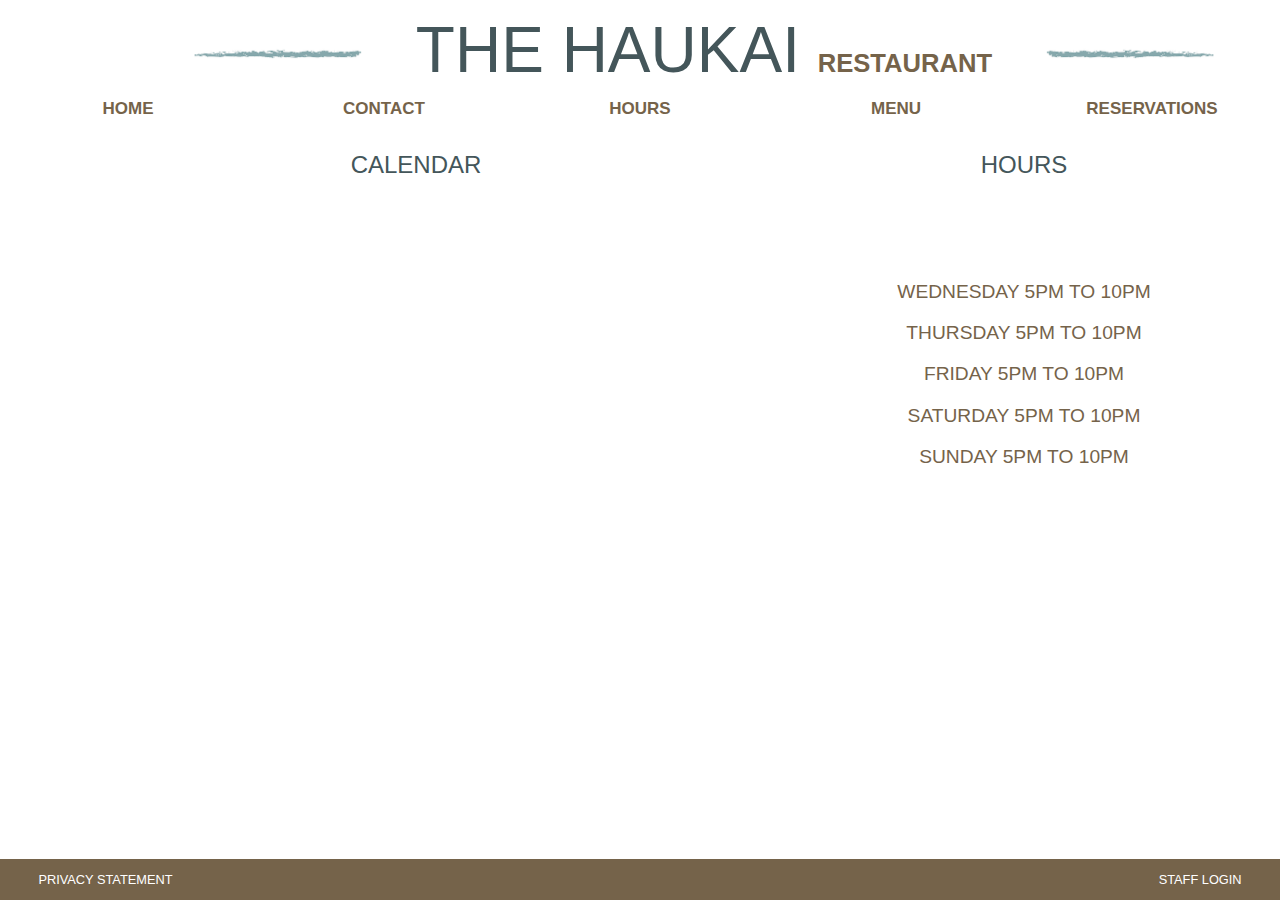
<file: web/hours.html>
<!DOCTYPE html>
<html lang="en">
  <head>
      <!-- Google tag (gtag.js) -->
      <script async src="https://www.googletagmanager.com/gtag/js?id=G-HED3R3263N"></script>
      <script>
      window.dataLayer = window.dataLayer || [];
      function gtag(){dataLayer.push(arguments);}
      gtag('js', new Date());
      gtag('config', 'G-HED3R3263N');
      </script>
    <title>Hours</title>
    <meta name="viewport" content="width=device-width, initial-scale=1">
    <link rel="stylesheet" href="styles/styles.css">
    <link rel="stylesheet" href="styles/hours.css">
  </head>
<body>
<div style="text-align: center; padding-top: 1%;">
  <img src="images/wave.png" alt="logo" class="image1">
  <span>THE HAUKAI </span>
  <span><b>RESTAURANT</b></span>
  <img src="images/wave.png" alt="logo" class="image2">
</div>
<div class="navbar">
  <a href="home.html">HOME</a> 
  <a href="contact.html">CONTACT</a> 
  <a href="hours.html">HOURS</a> 
  <a href="menu.html">MENU</a>
  <a href="reservations.html">RESERVATIONS</a>
</div>
<div class="row1">
    <div class="collumn">
        <h2>CALENDAR</h2>
    <div class="calendar-responsive">
        <iframe src="https://calendar.google.com/calendar/embed?src=30qwerfv%40gmail.com&ctz=Pacific%2FAuckland"   width="800" height="600" frameborder="0" scrolling="no"></iframe>
    </div>
    </div>
    <div class="collumn2">
      <h2>HOURS</h2>
      <div class="p">
      <p>WEDNESDAY 5PM TO 10PM</p>
      <p>THURSDAY 5PM TO 10PM</p>
      <p>FRIDAY 5PM TO 10PM</p>
      <p>SATURDAY 5PM TO 10PM</p>
      <p>SUNDAY 5PM TO 10PM</p>
    </div>
    </div>
  </div>
</div>
<footer>
  <div class="row">
    <div class="columnl">
      <p><a class="foot" href="privacy.html">PRIVACY STATEMENT</a></p>
    </div>
    <div class="columnr">
      <p><a class="foot" href="private/private.html">STAFF LOGIN</a></p>
    </div>
  </footer>
</body>
</html>
</file>
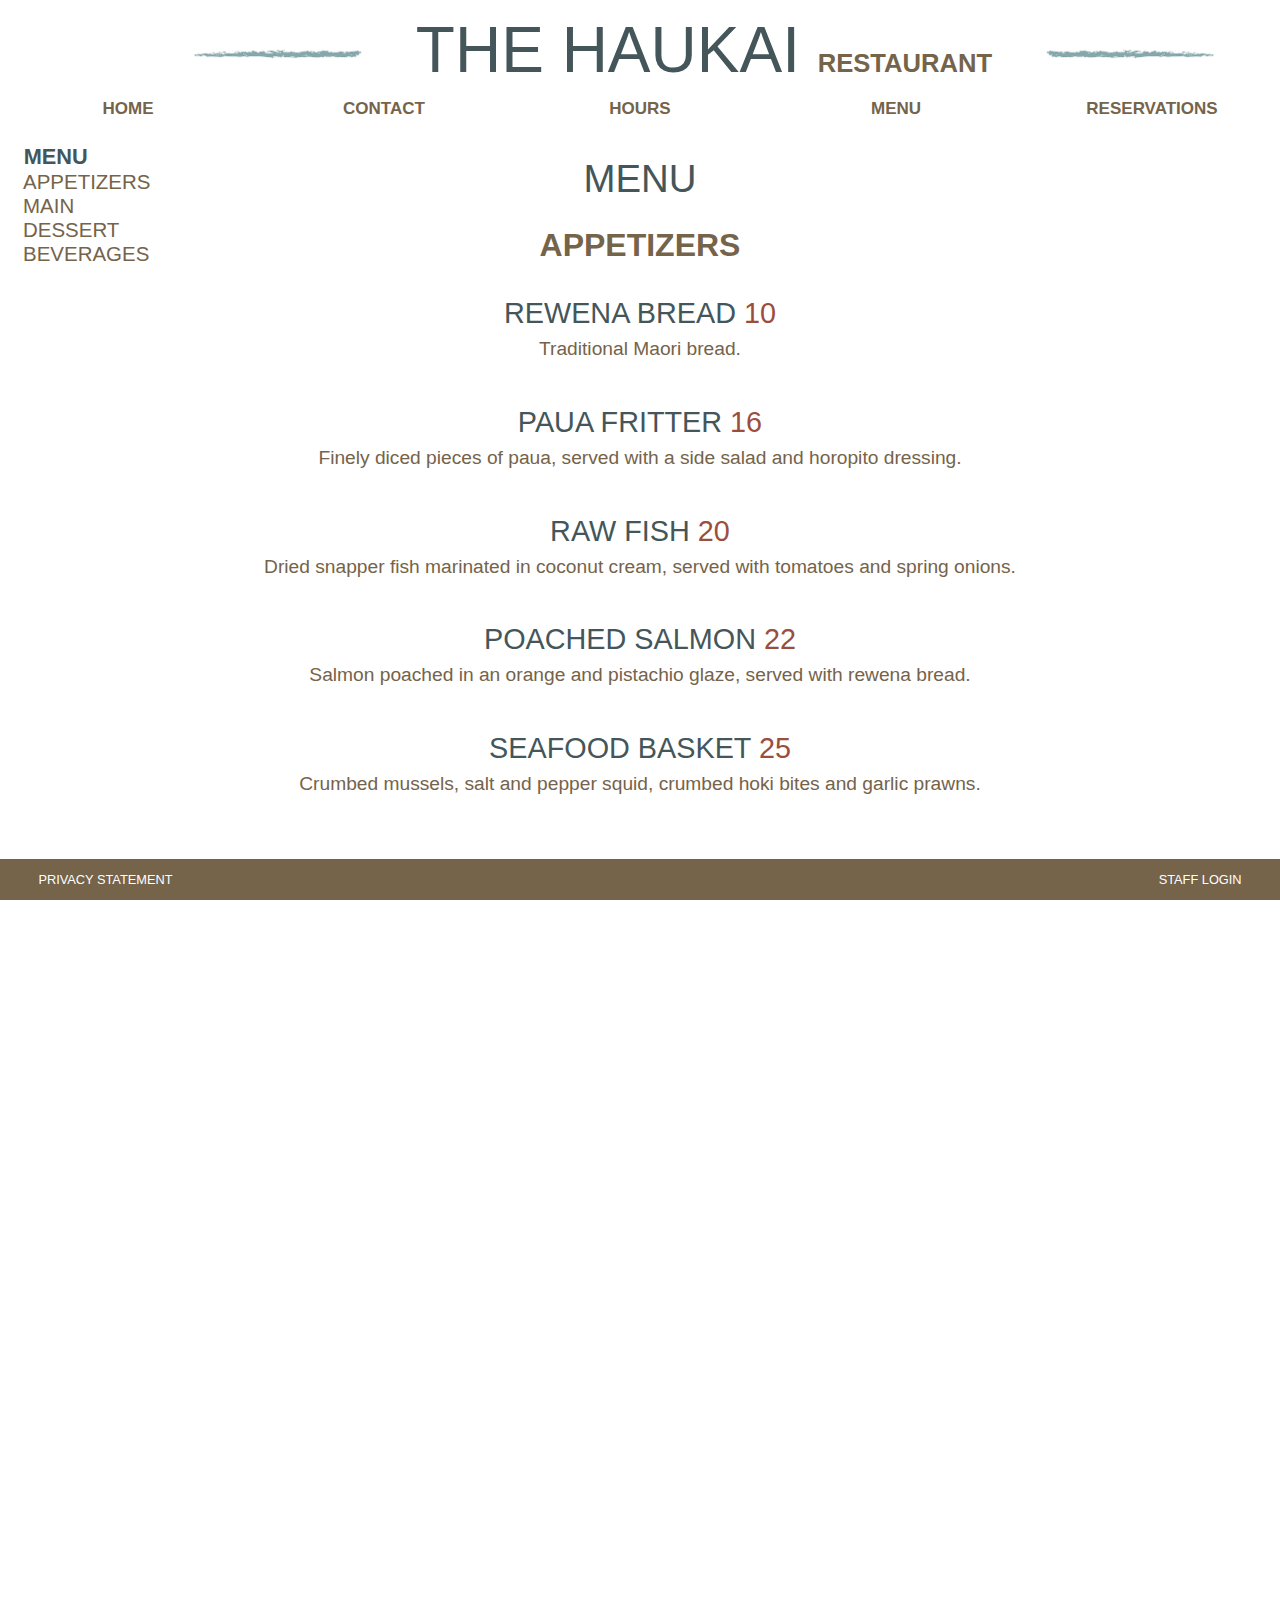
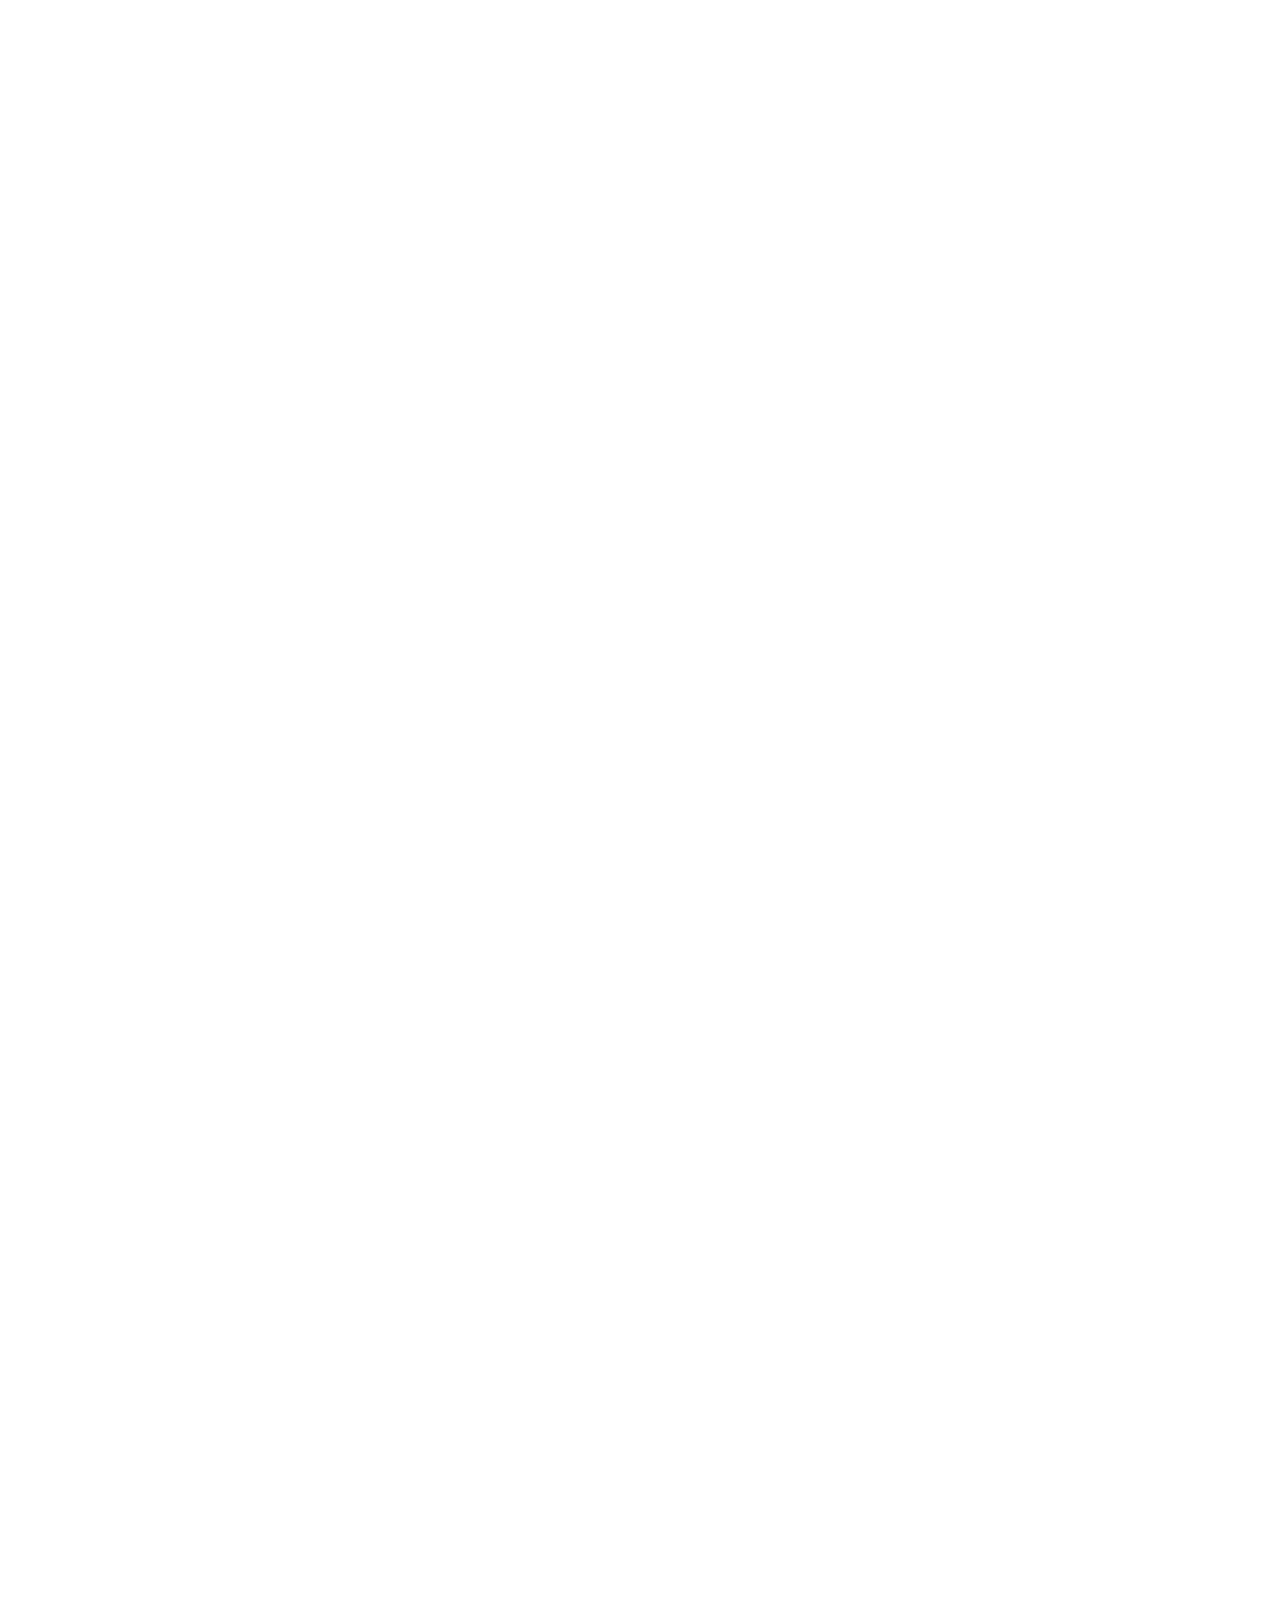
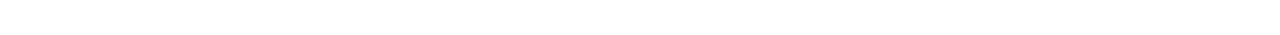
<file: web/menu.html>
<!DOCTYPE html>
<html lang="en">
  <head>
      <!-- Google tag (gtag.js) -->
      <script async src="https://www.googletagmanager.com/gtag/js?id=G-HED3R3263N"></script>
      <script>
      window.dataLayer = window.dataLayer || [];
      function gtag(){dataLayer.push(arguments);}
      gtag('js', new Date());
      gtag('config', 'G-HED3R3263N');
      </script>
    <title>Menu</title>
    <meta name="viewport" content="width=device-width, initial-scale=1">
    <link rel="stylesheet" href="styles/styles.css">
    <link rel="stylesheet" href="styles/menu.css">
  </head>
<body>
<div style="text-align: center; padding-top: 1%;">
  <img src="images/wave.png" alt="logo" class="image1">
  <span>THE HAUKAI </span>
  <span><b>RESTAURANT</b></span>
  <img src="images/wave.png" alt="logo" class="image2">
</div>
<div class="navbar">
    <a href="home.html">HOME</a> 
    <a href="contact.html">CONTACT</a> 
    <a href="hours.html">HOURS</a> 
    <a href="menu.html">MENU</a>
    <a href="reservations.html">RESERVATIONS</a>
</div>

<nav class="floating-menu">
    <h3 href="#menu">MENU</h3>
    <a href="#appetizers">APPETIZERS</a>
    <a href="#main">MAIN</a>
    <a href="#dessert">DESSERT</a>
    <a href="#beverages">BEVERAGES</a>
  </nav>

<div class="row">
    <div class="column">
    <h1>MENU</h1>
    <h2 id="appetizers">APPETIZERS</h2>
    <span><d>REWENA BREAD</d></span><span><e> 10</e></span>
    <p class="p">Traditional Maori bread.</p>
    <span><d>PAUA FRITTER </d></span><span><e>16</e></span>
    <p class="p">Finely diced pieces of paua, served with a side salad and horopito dressing.</p>
    <span><d>RAW FISH</d></span><span><e> 20</e></span>
    <p class="p">Dried snapper fish marinated in coconut cream, served with tomatoes and spring onions.</p>
    <span><d>POACHED SALMON</d></span><span><e> 22</e></span>
    <p class="p">Salmon poached in an orange and pistachio glaze, served with rewena bread.</p>
    <span><d>SEAFOOD BASKET</d></span><span><e> 25</e></span>
    <p class="p">Crumbed mussels, salt and pepper squid, crumbed hoki bites and garlic prawns.</p>

    <h2 id="main" style="margin-top: 5%;">MAIN</h2>
    <span><d>FISH OF THE DAY</d></span><span><e> 25</e></span>
    <p class="p">Beer battered fish and kumara fries, served with a side salad and homemade tartare.</p>
    <span><d>MUSSELS AND SCALLOPS</d></span><span><e>25</e></span>
    <p class="p">Steamed mussel & scallop mousse, honey and soy broth.</p>
    <span><d>SEAFOOD CHOWDER</d></span><span><e> 30</e></span>
    <p class="p">Creamy chowder filled with terakihi, prawn, hoki, scallops and mussels, served with flatbread.</p>
    <span><d>PORK BELLY</d></span><span><e> 30</e></span>
    <p class="p">New Zealand Lamb coated in a kawakawa crumb, served with Dijon mustard glazed carrots, roasted butternut
    squash and a mushroom Jus.</p>
    <span><d>LAMB STEAK</d></span><span><e> 33</e></span>
    <p class="p">Crumbed mussels, salt and pepper squid, crumbed hoki bites and garlic prawns.</p>
    <span><d>VENISON</d></span><span><e> 33</e></span>
    <p class="p">Venison crusted with horopito, served with glazed plums, cabbage salad and red wine Jus.</p>

    <h2 id="dessert" style="margin-top: 5%;">DESSERT</h2>
    <span><d>KAPITI ICE CREAM</d></span><span><e> 10</e></span>
    <p class="p">Check for daily specials.</p>
    <span><d>STEAM PUDDING</d></span><span><e> 12</e></span>
    <p class="p">Golden syrup flavoured steam pudding, served with vanilla ice cream</p>
    <span><d>MINI PAVLOVA</d></span><span><e> 16</e></span>
    <p class="p">Mini Pavlova served with kawakawa and lemon infused cream and fresh fruit.</p>
    <span><d>BANOFFEE PIE</d></span><span><e> 16</e></span>
    <p class="p">Toffee, fresh bananas and fresh cream.</p>
    </div>   
    </div>
  </div>
  <h2 id="beverages" style="margin-top: 5%; text-align: center;">BEVERAGES</h2>
  <div class="row">
    <div class="column3">
        <span><d>RED</d></span><span><g> &emsp; &emsp; &emsp; &emsp; &emsp; &emsp; &emsp;&emsp;&emsp; &emsp; &emsp; &emsp; &emsp; &emsp; &emsp; &nbsp; &nbsp; B/G</g></span>
    </div>
    <div class="column3">
        <span><d>NON-ALCOHOLIC</d></span>
    </div>
  </div>
  <div class="row" style="margin-bottom:5%">
    <div class="column3">
    <br><span class="spanf">Terrace Edge Pinot Noir, 2012, Wairarapa</span><span class="spang"> &nbsp; &nbsp; 53/13</span><br>
    <br><span class="spanf">Altitude Pinot Noir, 2010, Marlborough</span><span class="spang"> &emsp; &nbsp; &nbsp; &nbsp;64/15</span><br>
    <br><span class="spanf">Greystone Pinot Noir, 2012, Wairarapa</span><span class="spang"> &emsp;&nbsp; &nbsp;&nbsp; 73/17</span><br> 
    <br><span class="spanf">Terrace Edge, Syrah, 2012 Wairarapa</span><span class="spang"> &emsp; &nbsp;  &nbsp; &nbsp;53/13</span><br> 
    <br><span class="spanf">Altitude Syrah, 2010 Marlborough </span><span class="spang"> &emsp; &emsp; &nbsp;&nbsp;  &nbsp; &nbsp; 64/15</span><br> 
    <br><span class="spanf">Greystone Syrah, 2012, Wairarapa </span><span class="spang"> &emsp; &emsp; &nbsp; &nbsp; &nbsp;73/17</span><br> 
    <br><span class="spanf">Pegasus Bay Merlot, 2013, Waipara </span><span class="spang">&emsp; &emsp;&nbsp; &nbsp;&nbsp;65/14</span><br> 
    <br><span class="spanf">Pegasus Bay Pinot Noir, 2013, Waipara</span><span class="spang"> &emsp; &nbsp; &nbsp; &nbsp;110</span> 
    
    <span><d>WHITE</d></span><span><g>&emsp; &emsp; &emsp; &emsp; &emsp; &emsp; &emsp;&emsp;&emsp;&emsp;&emsp; &emsp; &emsp;&emsp; &nbsp; &nbsp;B/G</g></span>
    <br><span class="spanf">Spade Oak Pinot Gris, 2011, Gisborne</span><span class="spang"> &emsp;  &nbsp; &nbsp; 40/10</span><br>
    <br><span class="spanf">Maude Pinot Gris, 2017, Otago</span><span class="spang">&emsp; &emsp; &emsp; &nbsp; &nbsp;49.50/11</span><br>
    <br><span class="spanf">Charles Wiffen Chardonnay, 2013, Otago</span><span class="spang"> &nbsp; &nbsp; &nbsp;48/11</span><br>
    <br><span class="spanf">Amisfield, Riesling, 2016, Otago</span><span class="spang"> &emsp;&emsp; &emsp; &nbsp;  &nbsp; &nbsp; 53/12</span><br>
    <br><span class="spanf">Lamont Riesling, 2010, Otago</span><span class="spang"> &emsp; &emsp; &emsp; &emsp;  &nbsp; &nbsp; 57/13</span><br>
    <br><span class="spanf">Elephant Hill Viognier, 2013, Hawkes Bay</span><span class="spang">&nbsp; &nbsp; &nbsp;55/12</span><br>
    <br><span class="spanf">Folium Sauvignon Blanc, 2011, Marlborough</span><span class="spang">52/11</span><br>
    <br><span class="spanf">Billecart-Salmon Brut Reserve, France</span><span class="spang" > &emsp;&emsp; &nbsp; &nbsp;120</span><br>

    <span><d>BEER AND CIDER</d></span><span><g> &emsp; &emsp; &emsp; &emsp; &emsp; &emsp; &emsp; &nbsp; &nbsp;  B/G</g></span>
    <br><span class="spanf">Garage project range</span><span class="spang">&emsp; &emsp; &emsp; &emsp; &emsp;&emsp;&emsp; &emsp;&emsp; &nbsp; &nbsp;11</span>
    <br><span class="spanf">Tuatara range</span><span class="spang">&emsp; &emsp; &emsp; &emsp; &emsp; &emsp; &emsp;&emsp; &emsp; &emsp; &emsp; &nbsp; &nbsp;11</span>
    <br><span class="spanf">Panhead range</span><span class="spang">&emsp; &emsp; &emsp; &emsp; &emsp; &emsp; &emsp;&emsp;&emsp; &emsp;&emsp; &nbsp; &nbsp;10</span>
    <br><span class="spanf">Coopers Ale</span><span class="spang"> &emsp; &emsp; &emsp; &emsp; &emsp; &emsp; &emsp; &emsp; &emsp; &emsp; &emsp; &nbsp; &nbsp; 10</span>
    <br><span class="spanf">Heineken</span><span class="spang">&emsp; &emsp; &emsp; &emsp; &emsp; &emsp; &emsp; &emsp; &emsp;&emsp;&emsp; &emsp;&emsp; &nbsp; &nbsp;11</span>
    <br><span class="spanf">Moa Cider</span><span class="spang">&emsp; &emsp; &emsp;&emsp; &emsp; &emsp;&emsp; &emsp; &emsp;&emsp;&emsp; &emsp; &emsp; &nbsp; &nbsp;10</span>
    <br><span class="spanf">Crooked Cider</span><span class="spang">&emsp; &emsp; &emsp;&emsp;&emsp;&emsp;&emsp; &emsp; &emsp;&emsp;&emsp; &emsp; &nbsp; &nbsp;10</span>

    </div>
    <div class="column3" >
        <br><span class="spanf">Mineral water</span><span class="spang">&emsp; &nbsp; 4.00</span><br>
        <br><span class="spanf">Soft drinks </span><span class="spang">&emsp; &nbsp;&emsp; 4.00</span><br>
        <br><span class="spanf">Juice </span><span class="spang"> &emsp; &nbsp; &emsp; &emsp; &nbsp;&nbsp; 4.00</span><br> 
        <br><span class="spanf">Coffee </span><span class="spang">&emsp; &nbsp; &emsp; &emsp;&nbsp; 4.50</span><br> 
        <br><span class="spanf">Tea </span><span class="spang">&emsp; &nbsp; &emsp; &emsp; &nbsp; &emsp;3.00</span><br>   
    </div>
    </div>
  </div>
  <footer>
    <div class="row">
      <div class="columnl">
        <p><a class="foot" href="privacy.html">PRIVACY STATEMENT</a></p>
      </div>
      <div class="columnr">
        <p><a class="foot" href="private/private.html">STAFF LOGIN</a></p>
      </div>
    </footer>
  </body>
  </html>
</file>
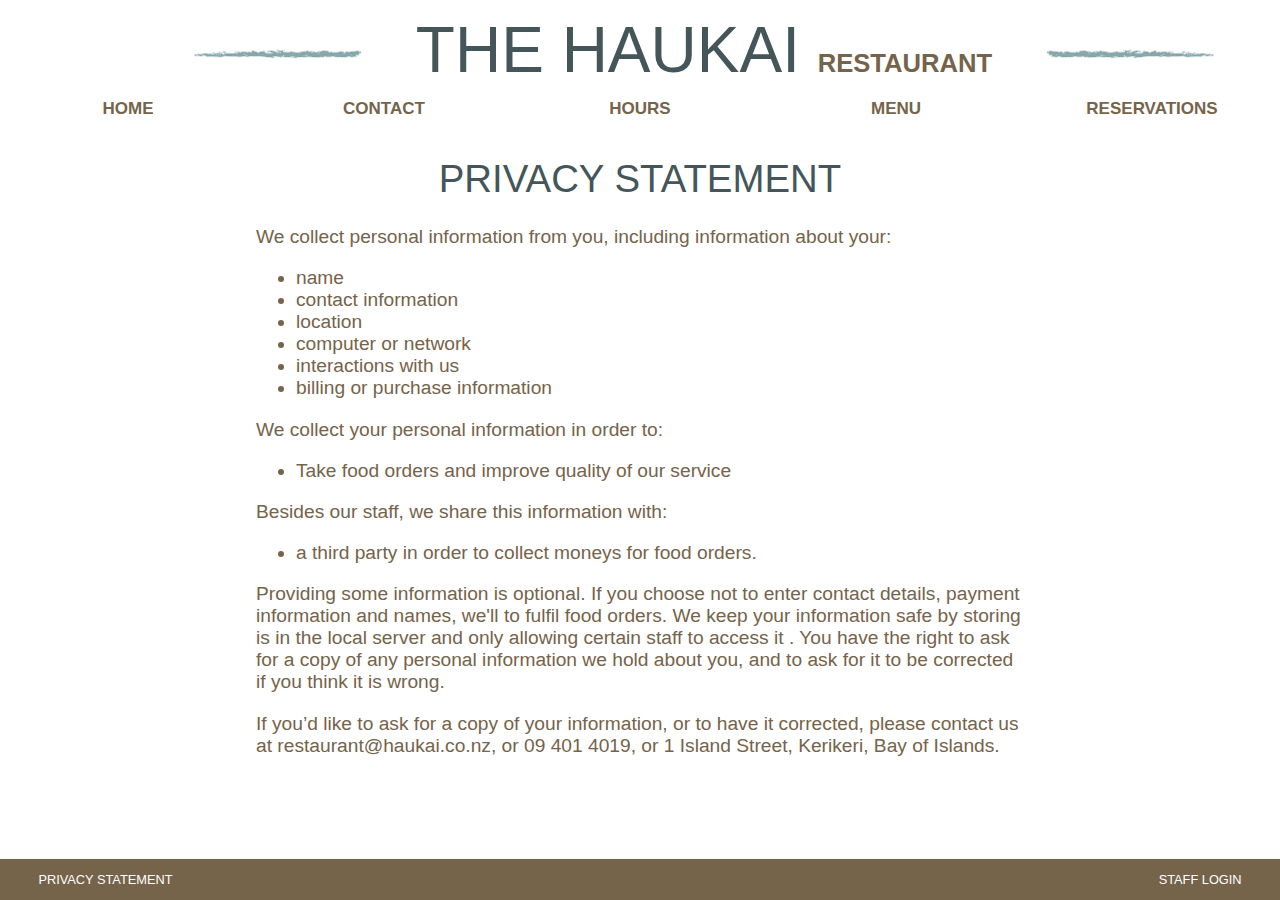
<file: web/privacy.html>
<!DOCTYPE html>
<html lang="en">
  <head>
      <!-- Google tag (gtag.js) -->
      <script async src="https://www.googletagmanager.com/gtag/js?id=G-HED3R3263N"></script>
      <script>
      window.dataLayer = window.dataLayer || [];
      function gtag(){dataLayer.push(arguments);}
      gtag('js', new Date());
      gtag('config', 'G-HED3R3263N');
      </script>
    <title>Privacy</title>
      <meta name="viewport" content="width=device-width, initial-scale=1">
      <link rel="stylesheet" href="styles/styles.css">
      <link rel="stylesheet" href="styles/privacy.css">
  </head>
<body>
<div style="text-align: center; padding-top: 1%;">
  <img src="images/wave.png" alt="logo" class="image1">
  <span>THE HAUKAI </span>
  <span><b>RESTAURANT</b></span>
  <img src="images/wave.png" alt="logo" class="image2">
</div>
<div class="navbar">
  <a href="home.html">HOME</a> 
  <a href="contact.html">CONTACT</a> 
  <a href="hours.html">HOURS</a> 
  <a href="menu.html">MENU</a>
  <a href="reservations.html">RESERVATIONS</a>
  </div>

  <div class="row">
    <div class="column1">
            <h1>PRIVACY STATEMENT</h1>
            <p class="p">We collect personal information from you, including information about your:
            <ul class="p">
                <li>name</li>
                <li>contact information</li>
                <li>location</li>
                <li>computer or network</li>
                <li>interactions with us</li>
                <li>billing or purchase information</li>
            </ul>
            <p class="p">We collect your personal information in order to:</p>
            <ul class="p">
                <li>Take food orders and improve quality of our service</li>
            </ul>
            <p class="p">Besides our staff, we share this information with:</p>
            <ul class="p">
                <li>a third party in order to collect moneys for food orders.</li>
            </ul>
            <p class="p1">Providing some information is optional.
            If you choose not to enter contact details, payment
            information and names, we'll to fulfil food orders.
            We keep your information safe by storing is in the local server and only allowing certain staff
            to access it .
            You have the right to ask for a copy of any personal information we hold about you, and to ask
            for it to be corrected if you think it is wrong. </p>
            <p class="p1">If you’d like to ask for a copy of your
            information, or to have it corrected, please contact us at restaurant@haukai.co.nz, or 09 401 4019, or 1 Island Street, Kerikeri, Bay of Islands.
            </p><br><br><br>
        </div>
    </div>
    <footer>
      <div class="row">
        <div class="columnl">
          <p><a class="foot" href="privacy.html">PRIVACY STATEMENT</a></p>
        </div>
        <div class="columnr">
          <p><a class="foot" href="private/private.html">STAFF LOGIN</a></p>
        </div>
      </footer>
  </body>
  </html>
</file>
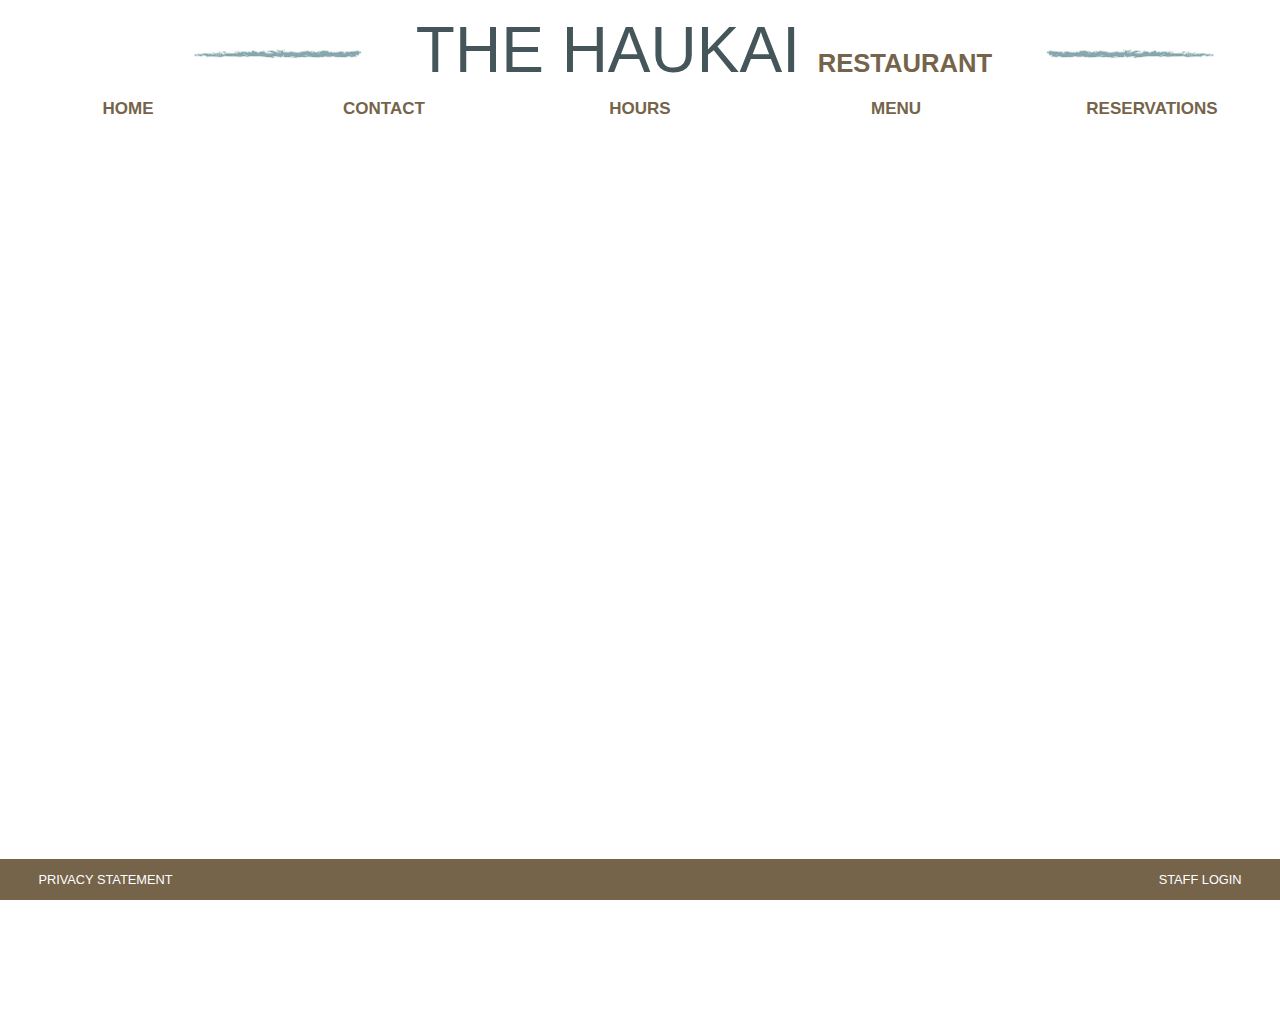
<file: web/reservations.html>
<!DOCTYPE html>
<html lang="en">
  <head>
      <!-- Google tag (gtag.js) -->
      <script async src="https://www.googletagmanager.com/gtag/js?id=G-HED3R3263N"></script>
      <script>
      window.dataLayer = window.dataLayer || [];
      function gtag(){dataLayer.push(arguments);}
      gtag('js', new Date());
      gtag('config', 'G-HED3R3263N');
      </script>
    <title>Reservations</title>
    <meta name="viewport" content="width=device-width, initial-scale=1">
    <link rel="stylesheet" href="styles/styles.css">
    <link rel="stylesheet" href="styles/contact.css">
  </head>
<body>
<div style="text-align: center; padding-top: 1%;">
  <img src="images/wave.png" alt="logo" class="image1">
  <span>THE HAUKAI </span>
  <span><b>RESTAURANT</b></span>
  <img src="images/wave.png" alt="logo" class="image2">
</div>
<div class="navbar">
    <a href="home.html">HOME</a> 
    <a href="contact.html">CONTACT</a> 
    <a href="hours.html">HOURS</a> 
    <a href="menu.html">MENU</a>
    <a href="reservations.html">RESERVATIONS</a>
  </div>
  <div class="row">
    <div class="column">
    <div class="map-responsive">
        <iframe src="https://docs.google.com/forms/d/e/1FAIpQLSfcCd7NVufyl1M9WzvY2NiHTcLn6wCWl6slnONP2ZppaLWKZg/viewform?embedded=true" width="640" height="1188" frameborder="0" marginheight="0" marginwidth="0">Loading…</iframe>
    </div>
    </div>   
    </div>
  </div>
  <footer>
    <div class="row">
      <div class="columnl">
        <p><a class="foot" href="privacy.html">PRIVACY STATEMENT</a></p>
      </div>
      <div class="columnr">
        <p><a class="foot" href="private/private.html">STAFF LOGIN</a></p>
      </div>
    </footer>
  </body>
  </html>
</file>
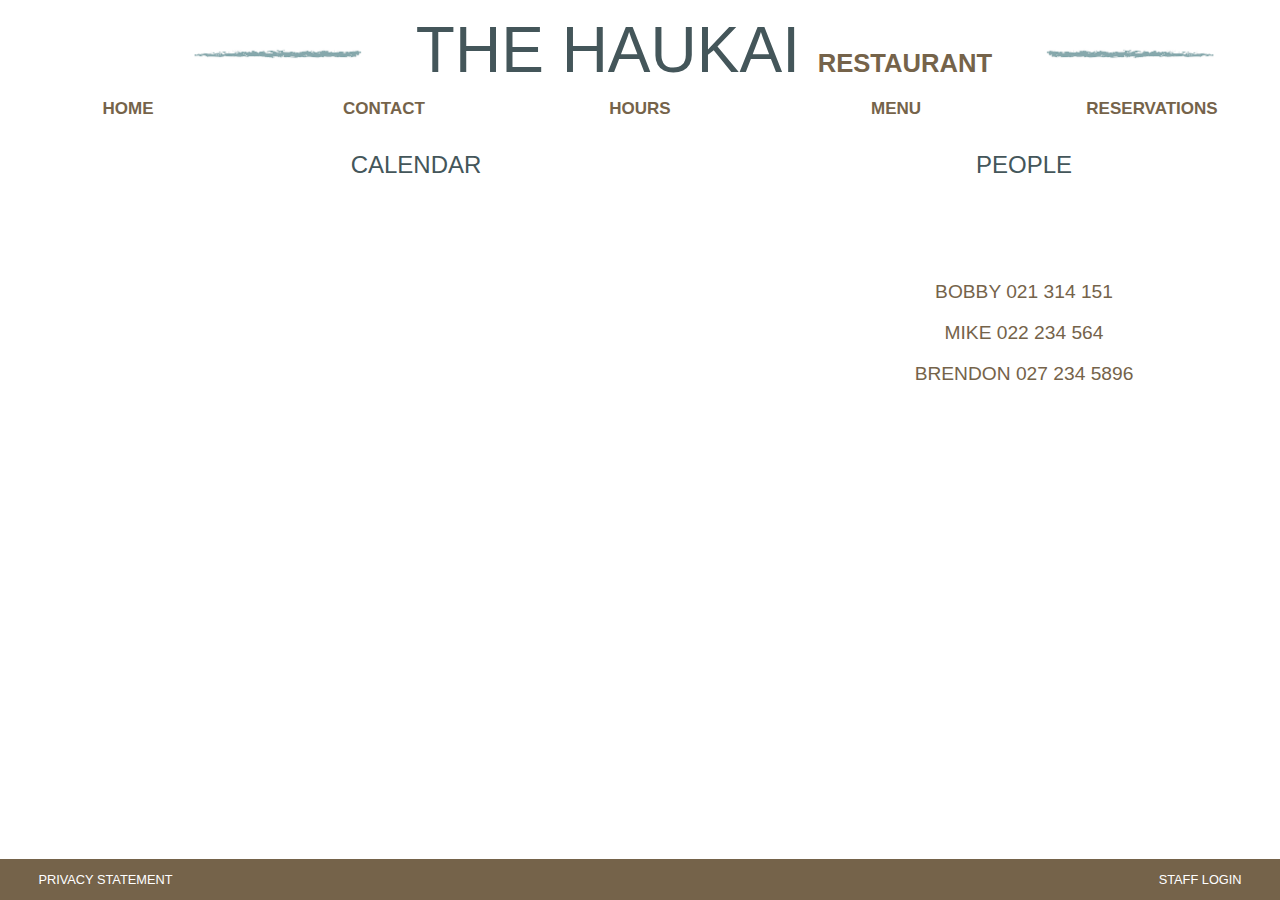
<file: web/private/private.html>
<!DOCTYPE html>
<html lang="en">
  <head>
    <!-- Google tag (gtag.js) -->
    <script async src="https://www.googletagmanager.com/gtag/js?id=G-HED3R3263N"></script>
    <script>
      window.dataLayer = window.dataLayer || [];
      function gtag(){dataLayer.push(arguments);}
      gtag('js', new Date());
      gtag('config', 'G-HED3R3263N');
    </script>
    <title>Privacy</title>
      <meta name="viewport" content="width=device-width, initial-scale=1">
      <link rel="stylesheet" href="../styles/styles.css">
      <link rel="stylesheet" href="../styles/hours.css">
  </head>
<body>
<div style="text-align: center; padding-top: 1%;">
  <img src="../images/wave.png" alt="logo" class="image1">
  <span>THE HAUKAI </span>
  <span><b>RESTAURANT</b></span>
  <img src="../images/wave.png" alt="logo" class="image2">
</div>
<div class="navbar">
  <a href="../home.html">HOME</a> 
  <a href="../contact.html">CONTACT</a> 
  <a href="../hours.html">HOURS</a> 
  <a href="../menu.html">MENU</a>
  <a href="../reservations.html">RESERVATIONS</a>
  </div>
  <div class="row1">
    <div class="collumn">
        <h2>CALENDAR</h2>
    <div class="calendar-responsive">
        <iframe src="https://calendar.google.com/calendar/embed?src=eb81676940198617eb09c6d8ed49e3aefa8925481ec57243e435600bf6e75b36%40group.calendar.google.com&ctz=Pacific%2FAuckland"   width="800" height="600" frameborder="0" scrolling="no"></iframe>
    </div>
    </div>
    <div class="collumn2">
      <h2>PEOPLE</h2>
      <div class="p">
      <p>BOBBY 021 314 151</p>
      <p>MIKE 022 234 564</p>
      <p>BRENDON 027 234 5896</p>
    </div>
    </div>
  </div>
</div>
  <footer>
    <div class="row">
      <div class="columnl">
        <p><a class="foot" href="../privacy.html">PRIVACY STATEMENT</a></p>
      </div>
      <div class="columnr">
        <p><a class="foot" href="private/private.html">STAFF LOGIN</a></p>
      </div>
    </footer>
  </body>
  </html>
</file>
<file: styles/styles.css>
* {box-sizing: border-box}
body {font-family: Arial, Helvetica, sans-serif;}

.navbar {
  width: 100%;
  background-color: white;
  overflow: auto;
}

.navbar a {
  float: left;
  padding: 12px;
  color: #75634A;
  text-decoration: none;
  font-size: 17px;
  width: 20%; 
  text-align: center;
  font-weight: bold;
}

.navbar a:hover {
  background-color:#75634A;
  color: white;
  font-weight: bold;
}

@media screen and (max-width: 500px) {
  .navbar a {
    float: none;
    display: block;
    width: 100%;
    text-align: left;
  }
}

span { font-size: 5vw;
font-family: Helvetica, sans-serif;
color: #44565A;
}

span b { font-size: 40%; 
  font-family: Arial, Helvetica, sans-serif;
  font-weight: bold;
  color: #75634A;
}
.image1 {
  width: 15%;
  height: auto;
  margin-right:3%;
  margin-left: 10%;
  transform: scaleX(-1); 
}
.image2 {
  width: 15%;
  height: auto;
  margin-left:3%;
}
.image3 {

  margin: auto;
  max-width: 100%;
  max-height: 100%;

}
footer {
  position: fixed;
  left: 0;
  bottom: 0;
  width: 100%;
  color: white;
  background-color: #75634A;
  font-size: max(1vw,12px);
  text-decoration: none;
}
html,body {
    margin:0;
    padding:0;
    overflow-x:hidden;
    height:100%;
}
.foot{
 text-decoration: none; 
 color: white;
}

.columnl {
  flex: 50%;
  text-align: left;
  padding-left: 3%;
  text-decoration: none; 
  color: white;
}

.columnr {
  flex: 50%;
  text-align: right;
  padding-right: 3%;
  text-decoration: none; 
  color: white;
}
.row {
  display: flex;
}
</file>
<file: styles/contact.css>
.row {
    display: flex;
  }
  .column {
    flex: 50%;
    text-align: center;
  }

  .map-responsive{
      overflow:hidden;
      padding-bottom:70%;
      margin-left: 5%;
      position:relative;
      height:0;
  }
  .map-responsive iframe{
      left:0;
      top:0;
      height:100%;
      width:100%;
      position:absolute;
  }
  h2{
    font-weight: 100;
    color: #44565A;
  }
  .p{
    margin-top: 15%;
    margin-left: 10%;
    color: #75634A;
    text-align: left;
    font-size: max(1.5vw,12px);
  }
</file>
<file: styles/hours.css>
.collumn {
    float: left;
    color: #75634A;
    text-decoration: none;
    padding-left: 5%;
    width: 60%; 
    text-align: center;
    font-weight: bold;
  }
  .collumn2 {
    float: right;
    color: #75634A;
    text-decoration: none;
    width: 40%; 
    text-align: center;
    font-weight: bold;
  }
    .calendar-responsive{
        overflow:hidden;
        padding-bottom:60%;
        position:relative;
        height:0;
    }
    .calendar-responsive iframe{
        left:0;
        top:0;
        height:100%;
        width:100%;
        position:absolute;
    }
    h2{
      font-size: max(1.5vw,24px);
      font-weight: 100;
      color: #44565A;
      
    }
    .p{
      margin-top: 20%;
      color: #75634A;
      text-align: center;
      font-weight: 100;
      font-size: max(1.5vw,12px);
    }
    .row1 {
        display: flex;
        margin-bottom: 10%;
      }
</file>
<file: styles/menu.css>
span d { font-size: 45%;
    font-weight: 100;
    color: #44565A;
}
span e { 
    font-size: 45%; 
    font-weight: 100;
    color: #9c4e3c;
}
.spanf {
    font-family: Arial, Helvetica, sans-serif;
    color: #75634A;

    margin-right: 9%;
    font-size: max(1.5vw,12px);
}
.spang { 
    font-size: max(1.5vw,12px);
    font-weight: 100;
    color: #9c4e3c;
}
span g { 
    font-size: max(1.5vw,12px);
    font-weight: 100;
    color: #9c4e3c;
    margin-top: 0;
    margin-bottom: 0;
}
h2{
    font-family: Arial, Helvetica, sans-serif, sans-serif;
  font-weight: bold;
  color: #75634A;
  font-size: 2.5vw;
  margin-bottom: 0;
  text-align: center;
  }
h1{
    font-weight: 100;
    color: #44565A;
    font-size: 3vw;
}
.p{
    margin-top: 0;
    color: #75634A;
    text-align: center;
    margin-bottom: 1%;
    font-size: max(1.5vw,12px);
  }
  .floating-menu {
    font-family: sans-serif;
    background: #FFFFFF;
    padding: 1%;;
    z-index: 100;
    position: fixed;
  }
  .floating-menu a {
    font-size: 1.6vw;
    display: block;
    margin: 0 0.5em;
    color: #75634A;
    text-decoration:none;
  } 
  .floating-menu h3 {
    font-size: 1.7vw;
    display: block;
    margin: 0 0.5em;
    color: #44565A;
  }
  .column3 {
    flex: 50%;
    text-align: left; 
    margin-left: 10%;
  }
  .row {
    display: flex;
  }
  .column {
    flex: 50%;
    text-align: center;
  }
  br {
    display: block; 
    content: ""; 
    margin-top: 3%; 
}
</file>
<file: styles/privacy.css>
.row {
    display: flex;
  }
  .column {
    margin-left: 0%;
    text-align: left;
  }

h1{
    font-weight: 100;
    color: #44565A;
    font-size: 3vw;
    text-align: center;
}
.p{
    color: #75634A;
    font-size: max(1.5vw,12px);
    margin-left: 20%;
  }
  .p1{
    color: #75634A;
    font-size: max(1.5vw,12px);
    margin-left: 20%;
    margin-right: 20%;
  }
</file>
<file: web/styles/styles.css>
* {box-sizing: border-box}
body {font-family: Arial, Helvetica, sans-serif;}

.navbar {
  width: 100%;
  background-color: white;
  overflow: auto;
}

.navbar a {
  float: left;
  padding: 12px;
  color: #75634A;
  text-decoration: none;
  font-size: 17px;
  width: 20%; 
  text-align: center;
  font-weight: bold;
}

.navbar a:hover {
  background-color:#75634A;
  color: white;
  font-weight: bold;
}

@media screen and (max-width: 500px) {
  .navbar a {
    float: none;
    display: block;
    width: 100%;
    text-align: left;
  }
}

span { font-size: 5vw;
font-family: Helvetica, sans-serif;
color: #44565A;
}

span b { font-size: 40%; 
  font-family: Arial, Helvetica, sans-serif;
  font-weight: bold;
  color: #75634A;
}
.image1 {
  width: 15%;
  height: auto;
  margin-right:3%;
  margin-left: 10%;
  transform: scaleX(-1); 
}
.image2 {
  width: 15%;
  height: auto;
  margin-left:3%;
}
.image3 {

  margin: auto;
  max-width: 100%;
  max-height: 100%;

}
footer {
  position: fixed;
  left: 0;
  bottom: 0;
  width: 100%;
  color: white;
  background-color: #75634A;
  font-size: max(1vw,12px);
  text-decoration: none;
}
html,body {
    margin:0;
    padding:0;
    overflow-x:hidden;
    height:100%;
}
.foot{
 text-decoration: none; 
 color: white;
}

.columnl {
  flex: 50%;
  text-align: left;
  padding-left: 3%;
  text-decoration: none; 
  color: white;
}

.columnr {
  flex: 50%;
  text-align: right;
  padding-right: 3%;
  text-decoration: none; 
  color: white;
}
.row {
  display: flex;
}
</file>
<file: web/styles/contact.css>
.row {
    display: flex;
  }
  .column {
    flex: 50%;
    text-align: center;
  }

  .map-responsive{
      overflow:hidden;
      padding-bottom:70%;
      margin-left: 5%;
      position:relative;
      height:0;
  }
  .map-responsive iframe{
      left:0;
      top:0;
      height:100%;
      width:100%;
      position:absolute;
  }
  h2{
    font-weight: 100;
    color: #44565A;
  }
  .p{
    margin-top: 15%;
    margin-left: 10%;
    color: #75634A;
    text-align: left;
    font-size: max(1.5vw,12px);
  }
</file>
<file: web/styles/hours.css>
.collumn {
    float: left;
    color: #75634A;
    text-decoration: none;
    padding-left: 5%;
    width: 60%; 
    text-align: center;
    font-weight: bold;
  }
  .collumn2 {
    float: right;
    color: #75634A;
    text-decoration: none;
    width: 40%; 
    text-align: center;
    font-weight: bold;
  }
    .calendar-responsive{
        overflow:hidden;
        padding-bottom:60%;
        position:relative;
        height:0;
    }
    .calendar-responsive iframe{
        left:0;
        top:0;
        height:100%;
        width:100%;
        position:absolute;
    }
    h2{
      font-size: max(1.5vw,24px);
      font-weight: 100;
      color: #44565A;
      
    }
    .p{
      margin-top: 20%;
      color: #75634A;
      text-align: center;
      font-weight: 100;
      font-size: max(1.5vw,12px);
    }
    .row1 {
        display: flex;
        margin-bottom: 10%;
      }
</file>
<file: web/styles/menu.css>
span d { font-size: 45%;
    font-weight: 100;
    color: #44565A;
}
span e { 
    font-size: 45%; 
    font-weight: 100;
    color: #9c4e3c;
}
.spanf {
    font-family: Arial, Helvetica, sans-serif;
    color: #75634A;

    margin-right: 9%;
    font-size: max(1.5vw,12px);
}
.spang { 
    font-size: max(1.5vw,12px);
    font-weight: 100;
    color: #9c4e3c;
}
span g { 
    font-size: max(1.5vw,12px);
    font-weight: 100;
    color: #9c4e3c;
    margin-top: 0;
    margin-bottom: 0;
}
h2{
    font-family: Arial, Helvetica, sans-serif, sans-serif;
  font-weight: bold;
  color: #75634A;
  font-size: 2.5vw;
  margin-bottom: 0;
  text-align: center;
  }
h1{
    font-weight: 100;
    color: #44565A;
    font-size: 3vw;
}
.p{
    margin-top: 0;
    color: #75634A;
    text-align: center;
    margin-bottom: 1%;
    font-size: max(1.5vw,12px);
  }
  .floating-menu {
    font-family: sans-serif;
    background: #FFFFFF;
    padding: 1%;;
    z-index: 100;
    position: fixed;
  }
  .floating-menu a {
    font-size: 1.6vw;
    display: block;
    margin: 0 0.5em;
    color: #75634A;
    text-decoration:none;
  } 
  .floating-menu h3 {
    font-size: 1.7vw;
    display: block;
    margin: 0 0.5em;
    color: #44565A;
  }
  .column3 {
    flex: 50%;
    text-align: left; 
    margin-left: 10%;
  }
  .row {
    display: flex;
  }
  .column {
    flex: 50%;
    text-align: center;
  }
  br {
    display: block; 
    content: ""; 
    margin-top: 3%; 
}
</file>
<file: web/styles/privacy.css>
.row {
    display: flex;
  }
  .column {
    margin-left: 0%;
    text-align: left;
  }

h1{
    font-weight: 100;
    color: #44565A;
    font-size: 3vw;
    text-align: center;
}
.p{
    color: #75634A;
    font-size: max(1.5vw,12px);
    margin-left: 20%;
  }
  .p1{
    color: #75634A;
    font-size: max(1.5vw,12px);
    margin-left: 20%;
    margin-right: 20%;
  }
</file>
